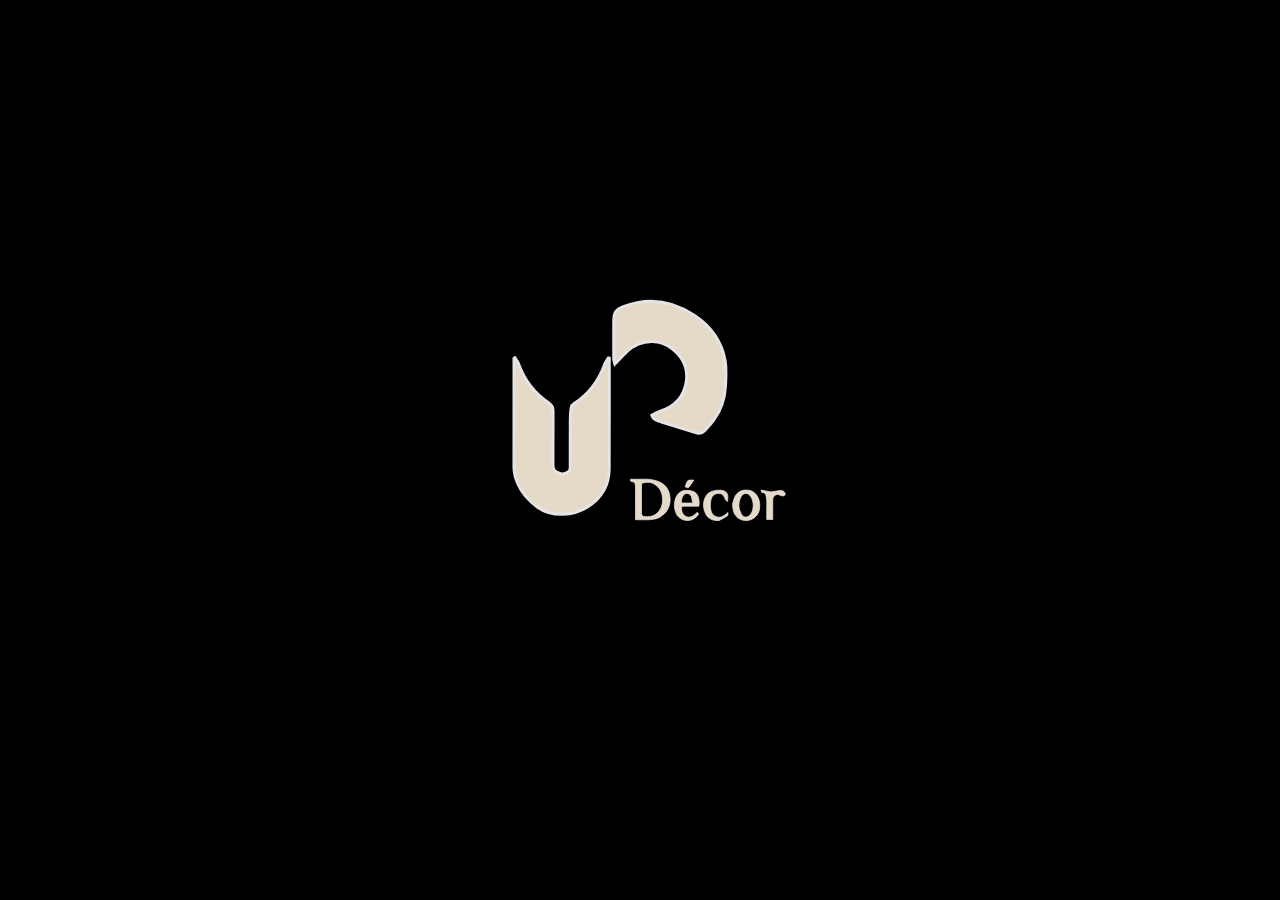
<file: index.html>
<!DOCTYPE html>
<html
  data-wf-page="5ed515f3ca38aa5c79683b80"
  data-wf-site="5ea69b4027484b2df2b45806"
  lang="ar"
>
  <head>
    <meta charset="utf-8" />
    <title>unique-pro</title>
    <meta content="width=device-width, initial-scale=1" name="viewport" />
    <link href="./assets/logo.png" rel="shortcut icon" type="image/x-icon" />
    <link rel="stylesheet" href="./css/style.css" />
    <script src="https://cdnjs.cloudflare.com/ajax/libs/gsap/3.2.6/gsap.min.js"></script>
  </head>
  <body class="body" style="overflow-x: hidden">
    <div
      class="loading wrapper"
      style="z-index: 999999; position: fixed; overflow: hidden"
    >
      <div class="container">
        <div class="unique_loading">
          <svg
            version="1.1"
            id="Layer_1"
            xmlns="http://www.w3.org/2000/svg"
            xmlns:xlink="http://www.w3.org/1999/xlink"
            x="0px"
            y="0px"
            width="100%"
            viewBox="0 0 400 400"
            enable-background="new 0 0 400 400"
            xml:space="preserve"
          >
            <path
              fill="none"
              stroke-width="4px"
              opacity="1.000000"
              stroke="#e5dac8"
              d="
          M63.043228,280.012512 
              C51.937241,271.892242 43.076668,262.226898 37.491421,249.912582 
              C34.152534,242.551010 31.933046,234.901352 31.951113,226.621307 
              C32.052555,180.127213 32.000000,133.632767 32.000000,87.138443 
              C32.000000,85.350243 32.000000,83.562050 32.000000,81.773849 
              C32.431381,81.552368 32.862762,81.330879 33.294140,81.109398 
              C34.888687,83.758911 36.964020,86.233589 38.001228,89.085793 
              C45.846550,110.659538 58.905853,128.146378 78.014511,140.998260 
              C81.969475,143.658234 84.138603,146.929871 84.093987,152.080170 
              C83.883232,176.408722 83.996941,200.740082 84.002228,225.070450 
              C84.003494,230.894684 86.477226,233.446762 94.163513,235.610382 
              C97.712433,236.609390 104.763496,234.089066 106.363388,230.901947 
              C107.049683,229.534775 106.973267,227.705948 106.976105,226.086411 
              C107.012329,205.422333 106.930832,184.757782 107.046684,164.094284 
              C107.077187,158.653641 107.341057,153.162628 108.189026,147.804108 
              C108.521141,145.705399 110.338577,143.272842 112.182518,142.069717 
              C131.977005,129.154419 145.148941,111.239403 153.120071,89.183472 
              C154.137161,86.369225 156.186356,83.927986 157.757401,81.313934 
              C158.171600,81.407249 158.585800,81.500565 159.000000,81.593880 
              C159.000000,83.303185 159.000000,85.012489 159.000000,86.721794 
              C159.000000,134.382645 159.256638,182.045486 158.885254,229.703445 
              C158.714844,251.571884 148.459732,268.269073 129.993942,280.038086 
              C120.008698,286.402100 108.881248,289.500397 97.407509,289.750031 
              C85.377190,290.011749 73.499260,287.653015 63.043228,280.012512 
          z"
            />
            <path
              fill="none"
              stroke-width="4px"
              opacity="1.000000"
              stroke="#e5dac8"
              d="
          M227.651215,166.307068 
              C223.033020,164.520081 217.512268,164.846909 215.818634,157.587906 
              C218.806015,156.102753 221.892105,154.009918 225.299545,152.966324 
              C245.516479,146.774582 258.730469,133.831467 261.728302,112.719185 
              C264.259644,94.892021 257.271637,80.176826 243.011856,68.969727 
              C234.951202,62.634686 225.605301,59.111752 215.700089,59.258087 
              C203.324188,59.440926 191.931732,63.781387 182.816177,72.713593 
              C177.605911,77.819061 172.548676,83.080681 166.458664,89.248138 
              C165.776260,86.499298 165.058212,84.938065 165.050980,83.373543 
              C164.970795,66.047714 164.879074,48.720200 165.045181,31.395586 
              C165.150482,20.413771 168.141953,16.689199 177.700989,12.932874 
              C211.584351,-0.381951 243.380753,4.770485 272.881012,24.656242 
              C294.260376,39.067825 308.946136,59.084152 313.500427,84.779045 
              C315.513123,96.134338 314.467224,108.147018 313.898499,119.816856 
              C313.098419,136.234299 307.651550,151.317337 297.999329,164.654266 
              C294.341797,169.708069 289.836365,174.154495 285.651093,178.818283 
              C281.950531,182.941910 277.556091,181.981750 272.994263,180.538254 
              C258.016174,175.798737 243.002579,171.171371 227.651215,166.307068 
          z"
            />
            <path
              fill="#000"
              opacity="1.000000"
              stroke="none"
              d="
          M225.814758,294.055054 
              C215.490829,298.550842 205.017319,296.568695 194.000000,297.005249 
              C194.000000,292.440796 194.000000,288.189148 194.000000,283.937500 
              C194.000000,274.293396 193.999023,264.649323 194.000427,255.005234 
              C194.001068,250.596832 194.093735,246.144073 187.906784,245.795181 
              C187.625473,245.779312 187.307144,245.117950 187.147919,244.702835 
              C187.043701,244.431152 187.195541,244.061249 187.313736,243.024521 
              C200.587265,243.527573 214.171448,240.899384 226.950043,247.012650 
              C242.540497,254.471130 243.418060,276.149567 234.431793,286.939087 
              C232.156693,289.670746 228.960709,291.635406 225.814758,294.055054 
          M223.493301,252.994949 
              C217.392731,246.955185 210.348236,245.505203 202.000015,248.663025 
              C202.000015,261.423126 201.999863,274.201080 202.000397,286.979034 
              C202.000427,287.810303 201.706497,288.818054 202.071075,289.435791 
              C202.812119,290.691467 203.841446,292.625549 204.873657,292.705292 
              C208.279526,292.968445 211.883957,293.097443 215.154861,292.265900 
              C232.946274,287.742828 233.774811,261.944031 223.493301,252.994949 
          z"
            />
            <path
              fill="#000"
              opacity="1.000000"
              stroke="none"
              d="
          M323.349060,276.288391 
              C324.674316,272.399353 325.202881,268.535980 327.016785,265.421051 
              C331.044556,258.504333 338.311829,256.112610 346.923096,258.076935 
              C352.593628,259.370422 357.847961,265.742828 359.026276,272.341766 
              C360.666229,281.526276 359.439423,289.969421 351.052185,295.226776 
              C340.682587,301.726685 325.779816,296.765961 323.996338,282.452454 
              C323.754822,280.513855 323.424652,278.586304 323.349060,276.288391 
          M344.420532,262.831024 
              C340.388428,260.828125 337.115173,262.338287 335.161957,265.769592 
              C330.693878,273.618958 330.798737,281.758636 335.328400,289.572968 
              C338.053040,294.273346 343.278564,294.691162 346.699188,290.773773 
              C353.550171,282.927734 351.803833,267.765717 344.420532,262.831024 
          z"
            />
            <path
              fill="#000"
              opacity="1.000000"
              stroke="none"
              d="
          M248.208496,266.501251 
              C252.959366,257.763977 260.554291,256.256958 270.176453,259.050598 
              C276.901093,261.003021 279.968384,268.811768 278.448639,278.877197 
              C270.936249,278.877197 263.349213,278.877197 255.872559,278.877197 
              C254.413452,284.576447 256.578613,289.997925 260.594604,292.261841 
              C264.989136,294.739197 270.459778,293.765808 276.219391,287.038544 
              C279.592621,289.476776 276.921600,291.512024 275.457764,292.895782 
              C271.341736,296.786621 266.369781,298.716431 260.578003,297.771149 
              C253.717896,296.651520 249.273041,292.428284 247.209518,286.106171 
              C245.126724,279.724945 245.350311,273.166199 248.208496,266.501251 
          M268.615662,266.160034 
              C267.057465,262.591461 264.201172,261.242188 260.629242,262.281006 
              C257.194855,263.279816 254.781326,269.411194 255.430527,274.732788 
              C260.109772,274.732788 264.822266,274.732788 270.244812,274.732788 
              C269.767426,271.900543 269.347382,269.408356 268.615662,266.160034 
          z"
            />

            <path
              fill="#000"
              opacity="1.000000"
              stroke="none"
              d="
          M305.580811,297.953613 
              C297.047455,298.370087 290.422180,295.853119 287.031128,287.960236 
              C283.413574,279.540161 283.845184,271.119507 289.112122,263.559265 
              C293.090027,257.849304 308.130890,255.544037 313.835449,259.510620 
              C318.293823,262.610687 316.876343,267.372894 316.891357,272.560333 
              C315.483002,271.648987 314.366486,271.342590 314.154327,270.725281 
              C311.841217,263.995667 309.493713,261.880798 304.160034,262.000977 
              C299.264038,262.111298 295.442261,265.261383 294.416412,271.420929 
              C293.693848,275.759796 293.577271,280.507599 294.582489,284.742279 
              C295.653320,289.253265 298.698425,292.923431 304.078644,293.559021 
              C308.121338,294.036652 312.033691,292.051697 317.231201,287.201599 
              C317.100922,288.683167 317.529999,290.949799 316.743439,291.510223 
              C313.360352,293.920593 309.620239,295.829803 305.580811,297.953613 
          z"
            />
            <path
              fill="#000"
              opacity="1.000000"
              stroke="none"
              d="
          M374.725800,259.906738 
              C378.819183,259.346436 382.534973,258.620483 386.270142,258.014130 
              C390.390503,257.345276 392.910034,259.138123 393.828918,263.198303 
              C391.772705,265.490967 389.990356,265.988678 386.828583,264.222717 
              C381.944550,261.494812 377.015991,264.989349 377.004669,270.518341 
              C376.987030,279.146301 377.000031,287.774323 377.000031,296.697632 
              C374.317108,296.697632 372.055573,296.697632 369.000000,296.697632 
              C369.000000,291.055054 369.004639,285.298737 368.998260,279.542389 
              C368.994568,276.211151 369.500977,272.767181 368.819946,269.578522 
              C368.048584,265.966949 368.846100,260.702087 362.599182,260.632782 
              C362.380890,260.630371 362.174683,259.543060 361.374542,257.345856 
              C366.384705,258.290619 370.370728,259.042236 374.725800,259.906738 
          z"
            />

            <path
              fill="#000"
              opacity="1.000000"
              stroke="none"
              d="
          M260.089355,253.155334 
              C260.351227,252.314575 260.656677,251.899338 260.808777,251.433990 
              C263.295410,243.827423 263.291046,243.825989 271.801941,244.164398 
              C269.349091,247.719696 267.301697,251.143250 264.713287,254.091934 
              C264.126801,254.760101 261.661896,253.779327 260.089355,253.155334 
          z"
            />
          </svg>
        </div>
      </div>
    </div>

    <div class="hero-logo">
      <div class="hero-logo-container">
        <img src="./assets/logo.svg" />
      </div>
    </div>

    <div class="hero-container">
      <div class="page-container">
        <div class="page-hero">
          <div class="svg-container">
            <svg
              class="elastic-string"
              viewBox="0 0 500 500"
              preserveAspectRatio="xMidYMid meet"
            >
              <path fill="#0C2C37" d="M250,0 Q250,250 250,500" />
            </svg>
          </div>
          <div class="first-heading" data-reveal>
            <div class="hero-head">
              <img src="./assets/hero.svg" alt="" />
            </div>

            <h1>تصميم و تنفيذ</h1>
          </div>
          <div class="second-heading" data-reveal="right">
            <h1>
              <span> خدمة شاملة</span>
              <span>لتنعموا بالفخامة </span>
            </h1>
            <h1>
              <span> و لمسة جمالية</span>
              <span>تفوق الخيال</span>
            </h1>
          </div>

          <div class="page-footer">
            <div class="left">
              <a href="https://wa.me/966508778586"
                ><div
                  class="social-container"
                  data-reveal
                  style="--delay: 0.25s"
                >
                  <img src="./assets/whatsapp-glyph-black.svg" alt="social" />
                  <p>WHATSAPP</p>
                </div></a
              >

              <a href="https://www.instagram.com/uniqueprosa/">
                <div
                  class="social-container"
                  data-reveal
                  style="--delay: 0.275s"
                >
                  <img src="./assets/instagram-seeklogo.com.svg" alt="social" />
                  <p>INSTAGRAM</p>
                </div>
              </a>
              <a href="https://www.tiktok.com/@up.decor?_t=8f1cHUBwB6I&_r=1">
                <div
                  class="social-container"
                  data-reveal
                  style="--delay: 0.325s"
                >
                  <img
                    src="./assets/logo-tiktok-svgrepo-com.svg"
                    alt="social"
                  />
                  <p>TIKTOK</p>
                </div>
              </a>
              <a href="https://twitter.com/uniquepro_sa">
                <div
                  class="social-container"
                  data-reveal
                  style="--delay: 0.375s"
                >
                  <img
                    src="./assets/twitter-x-seeklogo.com-4.svg"
                    alt="social"
                  />
                  <p>TWITTER</p>
                </div>
              </a>
              <a href="https://www.pinterest.com/UniqueProSA/">
                <div
                  class="social-container"
                  data-reveal
                  style="--delay: 0.425s"
                >
                  <img src="./assets/pinterest-4.svg" alt="social" />
                  <p>PINTEREST</p>
                </div>
              </a>
            </div>
            <div class="right">
              <div class="social-container" data-reveal style="--delay: 0.45s">
                <img
                  src="./assets/reshot-icon-email-P9WA8LS724.svg"
                  alt="social"
                />
                <p>info@unique-pro.net</p>
              </div>
              <div class="social-container" data-reveal style="--delay: 0.5s">
                <img
                  src="./assets/reshot-icon-calling-TQNEW2FHDG.svg"
                  alt="social"
                />
                <p>+ 966 50 877 8586</p>
              </div>
            </div>
          </div>
        </div>
        <div class="links-container">
          <a href="./pages/about.html" data-reveal="left" style="--delay: 0.4s">
            <div class="link gradient">
              <p>عنّا</p>
            </div>
          </a>
          <a href="./pages/work.html" data-reveal="left" style="--delay: 0.5s">
            <div class="link">
              <p>أعمالنا</p>
            </div>
          </a>

          <a
            href="./pages/contact.html"
            data-reveal="left"
            style="--delay: 0.6s"
          >
            <div class="link">
              <p>التواصل</p>
            </div>
          </a>
        </div>
      </div>
    </div>
    <!-- custom cursor -->
    <div class="mycursor" data-cursor></div>
  </body>

  <script>
    // scroll reveal

    const revealElements = document.querySelectorAll("[data-reveal]");

    const scrollReveal = function () {
      for (let i = 0; i < revealElements.length; i++) {
        const elementIsInScreen = true;

        if (elementIsInScreen) {
          revealElements[i].classList.add("revealed");
        } else {
          revealElements[i].classList.remove("revealed");
        }
      }
    };

    let loadingMain = document.querySelector(".loading");

    window.addEventListener("load", function () {
      setTimeout(
        () => document.querySelector(".unique_loading").classList.add("loaded"),
        200
      );

      setTimeout(() => loadingMain.classList.add("finished"), 4200);
      setTimeout(() => {
        loadingMain.style.display = "none";
        scrollReveal();
      }, 4400);
    });

    const path = document.querySelector("svg.elastic-string path");
    const svg = document.querySelector("svg.elastic");

    let coords = {
      x: 0,
      y: 0,
    };

    let width = 0;

    document.addEventListener("mousemove", (event) => {
      coords.x = event.clientX;
      coords.y = event.clientY;

      width = coords.x / window.innerWidth;

      document.querySelector(".elastic-string path").onmousemove = () => {
        updateCoords(coords);
      };
    });

    document.addEventListener("mouseout", (event) => {
      gsap.to(path, {
        ease: Elastic.easeOut.config(2, 0.2),
        duration: 0.5,
        attr: { d: "M250,0 Q250,250 250,500" },
      });
    });

    function updateCoords(coords) {
      coords.x = width * 500;
      path.setAttribute("d", `M250,0 Q${coords.x},${coords.y} 250,500`);
    }

    setInterval(() => {
      if (window.innerWidth < 1200) {
        path.setAttribute("d", `M250,0 Q160,160 250,500`);

        gsap.to(path, {
          ease: Elastic.easeOut.config(2, 0.2),
          duration: 0.5,
          attr: { d: "M250,0 Q250,250 250,500" },
        });
      }
    }, 5000);

    // cursor

    const addEventOnElement = function (elements, eventType, callback) {
      for (let i = 0; i < elements.length; i++) {
        elements[i].addEventListener(eventType, callback);
      }
    };

    const cursor = document.querySelector("[data-cursor]");

    const anchorElements = document.querySelectorAll("a");

    const buttons = document.querySelectorAll("button");

    document.body.addEventListener("mousemove", function (event) {
      setTimeout(function () {
        cursor.style.top = `${event.clientY}px`;
        cursor.style.left = `${event.clientX}px`;
      }, 100);
    });

    function hoverActive() {
      cursor.classList.add("hovered");
    }
    function hoverDeActive() {
      cursor.classList.remove("hovered");
    }

    addEventOnElement(anchorElements, "mouseover", hoverActive);
    addEventOnElement(anchorElements, "mouseout", hoverDeActive);
    addEventOnElement(buttons, "mouseover", hoverActive);
    addEventOnElement(buttons, "mouseout", hoverDeActive);

    document.body.addEventListener("mouseout", function () {
      cursor.classList.add("disabled");
    });
    document.body.addEventListener("mouseover", function () {
      cursor.classList.remove("disabled");
    });

    if (window.innerWidth <= 776) {
      document.querySelector(".hero-container").style.height =
        window.innerHeight +  "px";
    }
  </script>
</html>
</file>
<file: css/style.css>
@font-face {
  font-family: "Kufi";
  src: url("./fonts/ElMessiri-Regular.woff2") format("woff2"),
    url("./fonts/ElMessiri-Regular.woff") format("woff");
  font-weight: normal;
  font-style: normal;
  font-display: swap;
}
@font-face {
  font-family: "Droid";
  src: url("./fonts/DroidArabicKufi.woff2") format("woff2"),
    url("./fonts/DroidArabicKufi.woff") format("woff");
  font-weight: normal;
  font-style: normal;
  font-display: swap;
}
html {
  font-family: sans-serif;
  -ms-text-size-adjust: 100%;
  -webkit-text-size-adjust: 100%;
  height: 100%;
}
article,
aside,
details,
figcaption,
figure,
footer,
header,
hgroup,
main,
menu,
nav,
section,
summary {
  display: block;
}
audio,
canvas,
progress,
video {
  display: inline-block;
  vertical-align: baseline;
}
audio:not([controls]) {
  display: none;
  height: 0;
}
[hidden],
template {
  display: none;
}
a {
  background-color: transparent;
  color: #0a0a0a;
  text-decoration: none;
}
a:active,
a:hover {
  outline: 0;
}
abbr[title] {
  border-bottom: 1px dotted;
}
b,
optgroup,
strong {
  font-weight: 700;
}
dfn {
  font-style: italic;
}
h1 {
  margin: 0.67em 0;
}
mark {
  background: #ff0;
  color: #000;
}
small {
  font-size: 80%;
}
sub,
sup {
  font-size: 75%;
  line-height: 0;
  position: relative;
  vertical-align: baseline;
}
sup {
  top: -0.5em;
}
sub {
  bottom: -0.25em;
}
img {
  border: 0;
  max-width: 100%;
  vertical-align: middle;
  display: inline-block;
}
svg:not(:root) {
  overflow: hidden;
}
hr {
  box-sizing: content-box;
  height: 0;
}
pre,
textarea {
  overflow: auto;
}
code,
kbd,
pre,
samp {
  font-family: monospace, monospace;
  font-size: 1em;
}
button,
input,
optgroup,
select,
textarea {
  color: inherit;
  font: inherit;
  margin: 0;
}
button {
  overflow: visible;
}
button,
select {
  text-transform: none;
}
button[disabled],
html input[disabled] {
  cursor: default;
}
button::-moz-focus-inner,
input::-moz-focus-inner {
  border: 0;
  padding: 0;
}
input {
  line-height: normal;
}
input[type="checkbox"],
input[type="radio"] {
  box-sizing: border-box;
  padding: 0;
}
input[type="number"]::-webkit-inner-spin-button,
input[type="number"]::-webkit-outer-spin-button {
  height: auto;
}
input[type="search"] {
  -webkit-appearance: none;
}
input[type="search"]::-webkit-search-cancel-button,
input[type="search"]::-webkit-search-decoration {
  -webkit-appearance: none;
}
legend {
  border: 0;
  padding: 0;
}
table {
  border-collapse: collapse;
  border-spacing: 0;
}
td,
th {
  padding: 0;
}

/* svg*/

#layer_1 {
  width: 100px;
  stroke-width: 2px;
}
#Layer_1 path {
  transition: 0.2s all ease;
  animation: fill-animation 10s linear infinite;
}

@keyframes fill-animation {
  0% {
    fill: none;
  }
  70% {
    fill: #000;
  }
  72% {
    fill: none;
  }
  74% {
    fill: #000;
  }
  76% {
    fill: none;
  }
  77% {
    fill: #000;
  }
  78% {
    fill: none;
  }
}
@font-face {
  font-family: webflow-icons;
  src: url("[data-uri]")
    format("truetype");
  font-weight: 400;
  font-style: normal;
}
[class*=" w-icon-"],
[class^="w-icon-"] {
  font-family: webflow-icons !important;
  speak: none;
  font-style: normal;
  font-weight: 400;
  font-variant: normal;
  text-transform: none;
  line-height: 1;
  -webkit-font-smoothing: antialiased;
  -moz-osx-font-smoothing: grayscale;
}
.w-icon-slider-right:before {
  content: "\e600";
}
.w-icon-slider-left:before {
  content: "\e601";
}
.w-icon-nav-menu:before {
  content: "\e602";
}
.w-icon-arrow-down:before,
.w-icon-dropdown-toggle:before {
  content: "\e603";
}
.w-icon-file-upload-remove:before {
  content: "\e900";
}
.w-icon-file-upload-icon:before {
  content: "\e903";
}
* {
  -webkit-box-sizing: border-box;
  -moz-box-sizing: border-box;
  box-sizing: border-box;
}
html.w-mod-touch * {
  background-attachment: scroll !important;
}
.w-block {
  display: block;
}
.w-inline-block {
  max-width: 100%;
  display: inline-block;
}
.w-clearfix:after,
.w-clearfix:before {
  content: " ";
  display: table;
  grid-column-start: 1;
  grid-row-start: 1;
  grid-column-end: 2;
  grid-row-end: 2;
}
.w-clearfix:after {
  clear: both;
}
.w-hidden {
  display: none;
}
.w-button {
  display: inline-block;
  padding: 9px 15px;
  background-color: #3898ec;
  color: #fff;
  border: 0;
  line-height: inherit;
  text-decoration: none;
  cursor: pointer;
  border-radius: 0;
}
input.w-button {
  -webkit-appearance: button;
}
html[data-w-dynpage] [data-w-cloak] {
  color: transparent !important;
}
.w-webflow-badge,
.w-webflow-badge * {
  position: static;
  left: auto;
  top: auto;
  right: auto;
  bottom: auto;
  z-index: auto;
  display: block;
  visibility: visible;
  overflow: visible;
  overflow-x: visible;
  overflow-y: visible;
  box-sizing: border-box;
  width: auto;
  height: auto;
  max-height: none;
  max-width: none;
  min-height: 0;
  min-width: 0;
  margin: 0;
  padding: 0;
  float: none;
  clear: none;
  border: 0 transparent;
  border-radius: 0;
  background: 0 0;
  box-shadow: none;
  opacity: 1;
  transform: none;
  transition: none;
  direction: ltr;
  font-family: inherit;
  font-weight: inherit;
  color: inherit;
  font-size: inherit;
  line-height: inherit;
  font-style: inherit;
  font-variant: inherit;
  text-align: inherit;
  letter-spacing: inherit;
  text-decoration: inherit;
  text-indent: 0;
  text-transform: inherit;
  list-style-type: disc;
  text-shadow: none;
  font-smoothing: auto;
  vertical-align: baseline;
  cursor: inherit;
  white-space: inherit;
  word-break: normal;
  word-spacing: normal;
  word-wrap: normal;
}
.w-webflow-badge {
  position: fixed !important;
  display: inline-block !important;
  visibility: visible !important;
  z-index: 2147483647 !important;
  top: auto !important;
  right: 12px !important;
  bottom: 12px !important;
  left: auto !important;
  color: #aaadb0 !important;
  background-color: #fff !important;
  border-radius: 3px !important;
  padding: 6px 8px 6px 6px !important;
  font-size: 12px !important;
  opacity: 1 !important;
  line-height: 14px !important;
  text-decoration: none !important;
  transform: none !important;
  margin: 0 !important;
  width: auto !important;
  height: auto !important;
  overflow: visible !important;
  white-space: nowrap;
  box-shadow: 0 0 0 1px rgba(0, 0, 0, 0.1), 0 1px 3px rgba(0, 0, 0, 0.1);
  cursor: pointer;
}
.w-webflow-badge > img {
  display: inline-block !important;
  visibility: visible !important;
  opacity: 1 !important;
  vertical-align: middle !important;
}
h1,
h2,
h3,
h4,
h5,
h6 {
  font-weight: 700;
  margin-bottom: 10px;
}
h6 {
  font-size: 12px;
  line-height: 18px;
  margin-top: 10px;
}
p {
  margin-top: 0;
  margin-bottom: 10px;
}
blockquote {
  margin: 0 0 10px;
  padding: 10px 20px;
  border-left: 5px solid #e2e2e2;
  font-size: 18px;
  line-height: 22px;
}
figure {
  margin: 0;
}
figcaption {
  margin-top: 5px;
  text-align: center;
}
ol,
ul {
  margin-top: 0;
  margin-bottom: 10px;
  padding-left: 40px;
}
.w-list-unstyled {
  padding-left: 0;
  list-style: none;
}
.w-embed:after,
.w-embed:before {
  content: " ";
  display: table;
  grid-column-start: 1;
  grid-row-start: 1;
  grid-column-end: 2;
  grid-row-end: 2;
}
.w-embed:after {
  clear: both;
}
.w-video {
  width: 100%;
  position: relative;
  padding: 0;
}
.w-video embed,
.w-video iframe,
.w-video object {
  position: absolute;
  top: 0;
  left: 0;
  width: 100%;
  height: 100%;
}
fieldset {
  padding: 0;
  margin: 0;
  border: 0;
}
button,
html input[type="button"],
input[type="reset"] {
  -webkit-appearance: button;
  border: 0;
  cursor: pointer;
  -webkit-appearance: button;
}
.w-form {
  margin: 0 0 15px;
}
.w-form-done {
  display: none;
  padding: 20px;
  text-align: center;
  background-color: #ddd;
}
.w-form-fail {
  display: none;
  margin-top: 10px;
  padding: 10px;
  background-color: #ffdede;
}
label {
  display: block;
  margin-bottom: 5px;
  font-weight: 700;
}
.w-input,
.w-select {
  display: block;
  width: 100%;
  height: 38px;
  padding: 8px 12px;
  margin-bottom: 10px;
  font-size: 14px;
  line-height: 1.42857143;
  color: #333;
  vertical-align: middle;
  background-color: #fff;
  border: 1px solid #ccc;
}
.w-input:-moz-placeholder,
.w-select:-moz-placeholder {
  color: #999;
}
.w-input::-moz-placeholder,
.w-select::-moz-placeholder {
  color: #999;
  opacity: 1;
}
.w-input:-ms-input-placeholder,
.w-select:-ms-input-placeholder {
  color: #999;
}
.w-input::-webkit-input-placeholder,
.w-select::-webkit-input-placeholder {
  color: #999;
}
.w-input:focus,
.w-select:focus {
  border-color: #3898ec;
  outline: 0;
}
.w-input[disabled],
.w-input[readonly],
.w-select[disabled],
.w-select[readonly],
fieldset[disabled] .w-input,
fieldset[disabled] .w-select {
  cursor: not-allowed;
  background-color: #eee;
}
textarea.w-input,
textarea.w-select {
  height: auto;
}
.w-select {
  background-color: #f3f3f3;
}
.w-select[multiple] {
  height: auto;
}
.w-form-label {
  display: inline-block;
  cursor: pointer;
  font-weight: 400;
  margin-bottom: 0;
}
.w-radio {
  display: block;
  margin-bottom: 5px;
  padding-left: 20px;
}
.w-radio:after,
.w-radio:before {
  content: " ";
  display: table;
  grid-column-start: 1;
  grid-row-start: 1;
  grid-column-end: 2;
  grid-row-end: 2;
}
.w-radio:after {
  clear: both;
}
.w-radio-input {
  margin: 3px 0 0 -20px;
  line-height: normal;
  float: left;
}
.w-file-upload {
  display: block;
  margin-bottom: 10px;
}
.w-file-upload-input {
  width: 0.1px;
  height: 0.1px;
  opacity: 0;
  overflow: hidden;
  position: absolute;
  z-index: -100;
}
.w-file-upload-default,
.w-file-upload-success,
.w-file-upload-uploading {
  display: inline-block;
  color: #333;
}
.w-file-upload-error {
  display: block;
  margin-top: 10px;
}
.w-file-upload-default.w-hidden,
.w-file-upload-error.w-hidden,
.w-file-upload-success.w-hidden,
.w-file-upload-uploading.w-hidden {
  display: none;
}
.w-file-upload-uploading-btn {
  display: flex;
  font-size: 14px;
  font-weight: 400;
  cursor: pointer;
  margin: 0;
  padding: 8px 12px;
  border: 1px solid #ccc;
  background-color: #fafafa;
}
.w-file-upload-file {
  display: flex;
  flex-grow: 1;
  justify-content: space-between;
  margin: 0;
  padding: 8px 9px 8px 11px;
  border: 1px solid #ccc;
  background-color: #fafafa;
}
.w-file-upload-file-name {
  font-size: 14px;
  font-weight: 400;
  display: block;
}
.w-file-remove-link {
  margin-top: 3px;
  margin-left: 10px;
  width: auto;
  height: auto;
  padding: 3px;
  display: block;
  cursor: pointer;
}
.w-icon-file-upload-remove {
  margin: auto;
  font-size: 10px;
}
.w-file-upload-error-msg {
  display: inline-block;
  color: #ea384c;
  padding: 2px 0;
}
.w-file-upload-info {
  display: inline-block;
  line-height: 38px;
  padding: 0 12px;
}
.w-file-upload-label {
  display: inline-block;
  font-size: 14px;
  font-weight: 400;
  cursor: pointer;
  margin: 0;
  padding: 8px 12px;
  border: 1px solid #ccc;
  background-color: #fafafa;
}
.w-icon-file-upload-icon,
.w-icon-file-upload-uploading {
  display: inline-block;
  margin-right: 8px;
  width: 20px;
}
.w-icon-file-upload-uploading {
  height: 20px;
}
.w-container {
  margin-left: auto;
  margin-right: auto;
  max-width: 940px;
}
.w-container:after,
.w-container:before {
  content: " ";
  display: table;
  grid-column-start: 1;
  grid-row-start: 1;
  grid-column-end: 2;
  grid-row-end: 2;
}
.w-container:after {
  clear: both;
}
.w-container .w-row {
  margin-left: -10px;
  margin-right: -10px;
}
.w-row:after,
.w-row:before {
  content: " ";
  display: table;
  grid-column-start: 1;
  grid-row-start: 1;
  grid-column-end: 2;
  grid-row-end: 2;
}
.w-row:after {
  clear: both;
}
.w-row .w-row {
  margin-left: 0;
  margin-right: 0;
}
.w-col {
  position: relative;
  float: left;
  width: 100%;
  min-height: 1px;
  padding-left: 10px;
  padding-right: 10px;
}
.w-col .w-col {
  padding-left: 0;
  padding-right: 0;
}
.w-col-1 {
  width: 8.33333333%;
}
.w-col-2 {
  width: 16.66666667%;
}
.w-col-3 {
  width: 25%;
}
.w-col-4 {
  width: 33.33333333%;
}
.w-col-5 {
  width: 41.66666667%;
}
.w-col-6 {
  width: 50%;
}
.w-col-7 {
  width: 58.33333333%;
}
.w-col-8 {
  width: 66.66666667%;
}
.w-col-9 {
  width: 75%;
}
.w-col-10 {
  width: 83.33333333%;
}
.w-col-11 {
  width: 91.66666667%;
}
.w-col-12 {
  width: 100%;
}
.w-hidden-main {
  display: none !important;
}
@media screen and (max-width: 991px) {
  .p-numb img {
    max-width: 85% !important;
  }
  .w-container {
    max-width: 728px;
  }
  .w-hidden-main {
    display: inherit !important;
  }
  .w-hidden-medium {
    display: none !important;
  }
  .w-col-medium-1 {
    width: 8.33333333%;
  }
  .w-col-medium-2 {
    width: 16.66666667%;
  }
  .w-col-medium-3 {
    width: 25%;
  }
  .w-col-medium-4 {
    width: 33.33333333%;
  }
  .w-col-medium-5 {
    width: 41.66666667%;
  }
  .w-col-medium-6 {
    width: 50%;
  }
  .w-col-medium-7 {
    width: 58.33333333%;
  }
  .w-col-medium-8 {
    width: 66.66666667%;
  }
  .w-col-medium-9 {
    width: 75%;
  }
  .w-col-medium-10 {
    width: 83.33333333%;
  }
  .w-col-medium-11 {
    width: 91.66666667%;
  }
  .w-col-medium-12 {
    width: 100%;
  }
  .w-col-stack {
    width: 100%;
    left: auto;
    right: auto;
  }
  .contact {
    column-gap: 1rem;
  }
  .contact__form {
    width: 340px !important;
  }

  .contact__form input,
  .contact__form textarea {
    font-size: 2.5vw;
    line-height: 1.2;
  }
}
@media screen and (max-width: 767px) {
  .photo-album {
    padding: 2rem;
  }
  .elastic.elasticbox {
    right: -75%;
  }
  .h-head {
    line-height: 10vw;
  }

  .h-head.arabic {
    font-size: 55px !important;
  }

  .w-hidden-main,
  .w-hidden-medium {
    display: inherit !important;
  }
  .w-hidden-small {
    display: none !important;
  }
  .w-container .w-row,
  .w-row {
    margin-left: 0;
    margin-right: 0;
  }
  .w-col {
    width: 100%;
    left: auto;
    right: auto;
  }
  .w-col-small-1 {
    width: 8.33333333%;
  }
  .w-col-small-2 {
    width: 16.66666667%;
  }
  .w-col-small-3 {
    width: 25%;
  }
  .w-col-small-4 {
    width: 33.33333333%;
  }
  .w-col-small-5 {
    width: 41.66666667%;
  }
  .w-col-small-6 {
    width: 50%;
  }
  .w-col-small-7 {
    width: 58.33333333%;
  }
  .w-col-small-8 {
    width: 66.66666667%;
  }
  .w-col-small-9 {
    width: 75%;
  }
  .w-col-small-10 {
    width: 83.33333333%;
  }
  .w-col-small-11 {
    width: 91.66666667%;
  }
  .w-col-small-12 {
    width: 100%;
  }

  .contact {
    grid-template-columns: 1fr !important;
    grid-template-rows: repeat(2, 1fr) !important;
  }
  .contact__form-tag {
    font-size: 1rem;
    padding: 0.35rem !important;
  }
  .contact__form-input::placeholder {
    font-size: 2.5vw;
  }
  .c-col.cc-2 {
    margin-top: 0 !important;
  }

  .contact__title {
    font-size: 5vw !important;
    margin-bottom: 2rem !important;
    margin-top: 3rem;
  }
  .contact__form {
    width: 450px !important;
    margin-bottom: 5rem;
  }
  .contact__message {
    margin-top: 2rem !important;

    font-size: 5vw !important;
  }

  .gmap_canvas iframe {
    width: 450px !important;
  }

  .social-col {
    display: grid !important;
    grid-template-columns: repeat(3, 1fr);
    row-gap: 1rem;
    place-items: center;
  }
  .c-text {
    font-size: 3vw !important;
  }
}

@media screen and (max-width: 479px) {
  .contact__message {
    font-size: 7vw !important;
  }
  .w-container {
    max-width: none;
  }
  .w-hidden-main,
  .w-hidden-medium,
  .w-hidden-small {
    display: inherit !important;
  }
  .w-hidden-tiny {
    display: none !important;
  }
  .w-col {
    width: 100%;
  }
  .w-col-tiny-1 {
    width: 8.33333333%;
  }
  .w-col-tiny-2 {
    width: 16.66666667%;
  }
  .w-col-tiny-3 {
    width: 25%;
  }
  .w-col-tiny-4 {
    width: 33.33333333%;
  }
  .w-col-tiny-5 {
    width: 41.66666667%;
  }
  .w-col-tiny-6 {
    width: 50%;
  }
  .w-col-tiny-7 {
    width: 58.33333333%;
  }
  .w-col-tiny-8 {
    width: 66.66666667%;
  }
  .w-col-tiny-9 {
    width: 75%;
  }
  .w-col-tiny-10 {
    width: 83.33333333%;
  }
  .w-col-tiny-11 {
    width: 91.66666667%;
  }
  .w-col-tiny-12 {
    width: 100%;
  }
}
.w-widget {
  position: relative;
}
.w-widget-map {
  width: 100%;
  height: 400px;
}
.w-widget-map label {
  width: auto;
  display: inline;
}
.w-widget-map img {
  max-width: inherit;
}
.w-widget-map .gm-style-iw {
  text-align: center;
}
.w-widget-map .gm-style-iw > button {
  display: none !important;
}
.w-widget-twitter {
  overflow: hidden;
}
.w-widget-twitter-count-shim {
  display: inline-block;
  vertical-align: top;
  position: relative;
  width: 28px;
  height: 20px;
  text-align: center;
  background: #fff;
  border: 1px solid #758696;
  border-radius: 3px;
}
.w-widget-twitter-count-shim * {
  pointer-events: none;
  -webkit-user-select: none;
  -moz-user-select: none;
  -ms-user-select: none;
  user-select: none;
}
.w-widget-twitter-count-shim .w-widget-twitter-count-inner {
  position: relative;
  font-size: 15px;
  line-height: 12px;
  text-align: center;
  color: #999;
  font-family: serif;
}
.w-widget-twitter-count-shim .w-widget-twitter-count-clear {
  position: relative;
  display: block;
}
.w-widget-twitter-count-shim.w--large {
  width: 36px;
  height: 28px;
}
.w-widget-twitter-count-shim.w--large .w-widget-twitter-count-inner {
  font-size: 18px;
  line-height: 18px;
}
.w-widget-twitter-count-shim:not(.w--vertical) {
  margin-left: 5px;
  margin-right: 8px;
}
.w-widget-twitter-count-shim:not(.w--vertical).w--large {
  margin-left: 6px;
}
.w-widget-twitter-count-shim:not(.w--vertical):after,
.w-widget-twitter-count-shim:not(.w--vertical):before {
  top: 50%;
  left: 0;
  border: solid transparent;
  content: " ";
  height: 0;
  width: 0;
  position: absolute;
  pointer-events: none;
}
.w-widget-twitter-count-shim:not(.w--vertical):before {
  border-color: rgba(117, 134, 150, 0);
  border-right-color: #5d6c7b;
  border-width: 4px;
  margin-left: -9px;
  margin-top: -4px;
}
.w-widget-twitter-count-shim:not(.w--vertical).w--large:before {
  border-width: 5px;
  margin-left: -10px;
  margin-top: -5px;
}
.w-widget-twitter-count-shim:not(.w--vertical):after {
  border-color: rgba(255, 255, 255, 0);
  border-right-color: #fff;
  border-width: 4px;
  margin-left: -8px;
  margin-top: -4px;
}
.w-widget-twitter-count-shim:not(.w--vertical).w--large:after {
  border-width: 5px;
  margin-left: -9px;
  margin-top: -5px;
}
.w-widget-twitter-count-shim.w--vertical {
  width: 61px;
  height: 33px;
  margin-bottom: 8px;
}
.w-widget-twitter-count-shim.w--vertical:after,
.w-widget-twitter-count-shim.w--vertical:before {
  top: 100%;
  left: 50%;
  border: solid transparent;
  content: " ";
  height: 0;
  width: 0;
  position: absolute;
  pointer-events: none;
}
.w-widget-twitter-count-shim.w--vertical:before {
  border-color: rgba(117, 134, 150, 0);
  border-top-color: #5d6c7b;
  border-width: 5px;
  margin-left: -5px;
}
.w-widget-twitter-count-shim.w--vertical:after {
  border-color: rgba(255, 255, 255, 0);
  border-top-color: #fff;
  border-width: 4px;
  margin-left: -4px;
}
.w-widget-twitter-count-shim.w--vertical .w-widget-twitter-count-inner {
  font-size: 18px;
  line-height: 22px;
}
.w-widget-twitter-count-shim.w--vertical.w--large {
  width: 76px;
}
.w-widget-gplus {
  overflow: hidden;
}
.w-background-video {
  position: relative;
  overflow: hidden;
  height: 500px;
  color: #fff;
}
.w-background-video > video {
  background-size: cover;
  background-position: 50% 50%;
  position: absolute;
  margin: auto;
  width: 100%;
  height: 100%;
  right: -100%;
  bottom: -100%;
  top: -100%;
  left: -100%;
  object-fit: cover;
  z-index: -100;
}
.w-background-video > video::-webkit-media-controls-start-playback-button {
  display: none !important;
  -webkit-appearance: none;
}
.w-slider {
  position: relative;
  height: 300px;
  text-align: center;
  background: #ddd;
  clear: both;
  -webkit-tap-highlight-color: transparent;
  tap-highlight-color: rgba(0, 0, 0, 0);
}
.w-slider-mask {
  position: relative;
  display: block;
  overflow: hidden;
  z-index: 1;
  left: 0;
  right: 0;
  height: 100%;
  white-space: nowrap;
}
.w-slide {
  position: relative;
  display: inline-block;
  vertical-align: top;
  width: 100%;
  height: 100%;
  white-space: normal;
  text-align: left;
}
.w-slider-nav {
  position: absolute;
  z-index: 2;
  top: auto;
  right: 0;
  bottom: 0;
  left: 0;
  margin: auto;
  padding-top: 10px;
  height: 40px;
  text-align: center;
  -webkit-tap-highlight-color: transparent;
  tap-highlight-color: rgba(0, 0, 0, 0);
}
.w-slider-nav.w-round > div {
  border-radius: 100%;
}
.w-slider-nav.w-num > div {
  width: auto;
  height: auto;
  padding: 0.2em 0.5em;
  font-size: inherit;
  line-height: inherit;
}
.w-slider-nav.w-shadow > div {
  box-shadow: 0 0 3px rgba(51, 51, 51, 0.4);
}
.w-slider-nav-invert {
  color: #fff;
}
.w-slider-nav-invert > div {
  background-color: rgba(34, 34, 34, 0.4);
}
.w-slider-nav-invert > div.w-active {
  background-color: #222;
}
.w-slider-dot {
  position: relative;
  display: inline-block;
  width: 1em;
  height: 1em;
  background-color: rgba(255, 255, 255, 0.4);
  cursor: pointer;
  margin: 0 3px 0.5em;
  transition: background-color 0.1s, color 0.1s;
}
.w-slider-dot.w-active {
  background-color: #fff;
}
.w-slider-dot:focus {
  outline: 0;
  box-shadow: 0 0 0 2px #fff;
}
.w-slider-dot:focus.w-active {
  box-shadow: none;
}
.w-slider-arrow-left,
.w-slider-arrow-right {
  position: absolute;
  width: 80px;
  top: 0;
  right: 0;
  bottom: 0;
  left: 0;
  margin: auto;
  cursor: pointer;
  overflow: hidden;
  color: #fff;
  font-size: 40px;
  -webkit-tap-highlight-color: transparent;
  tap-highlight-color: rgba(0, 0, 0, 0);
  -webkit-user-select: none;
  -moz-user-select: none;
  -ms-user-select: none;
  user-select: none;
}
.w-slider-arrow-left [class*=" w-icon-"],
.w-slider-arrow-left [class^="w-icon-"],
.w-slider-arrow-right [class*=" w-icon-"],
.w-slider-arrow-right [class^="w-icon-"] {
  position: absolute;
}
.w-slider-arrow-left:focus,
.w-slider-arrow-right:focus {
  outline: 0;
}
.w-slider-arrow-left {
  z-index: 3;
  right: auto;
}
.w-slider-arrow-right {
  z-index: 4;
  left: auto;
}
.w-icon-slider-left,
.w-icon-slider-right {
  top: 0;
  right: 0;
  bottom: 0;
  left: 0;
  margin: auto;
  width: 1em;
  height: 1em;
}
.w-slider-aria-label {
  border: 0;
  clip: rect(0 0 0 0);
  height: 1px;
  margin: -1px;
  overflow: hidden;
  padding: 0;
  position: absolute;
  width: 1px;
}
.w-slider-force-show {
  display: block !important;
}
.w-dropdown {
  display: inline-block;
  position: relative;
  text-align: left;
  margin-left: auto;
  margin-right: auto;
  z-index: 900;
}
.w-dropdown-btn,
.w-dropdown-link,
.w-dropdown-toggle {
  position: relative;
  vertical-align: top;
  text-decoration: none;
  color: #222;
  padding: 20px;
  text-align: left;
  margin-left: auto;
  margin-right: auto;
  white-space: nowrap;
}
.w-dropdown-toggle {
  -webkit-user-select: none;
  -moz-user-select: none;
  -ms-user-select: none;
  user-select: none;
  display: inline-block;
  cursor: pointer;
  padding-right: 40px;
}
.w-dropdown-toggle:focus {
  outline: 0;
}
.w-icon-dropdown-toggle {
  position: absolute;
  top: 0;
  right: 0;
  bottom: 0;
  margin: auto 20px auto auto;
  width: 1em;
  height: 1em;
}
.w-dropdown-list {
  position: absolute;
  background: #ddd;
  display: none;
  min-width: 100%;
}
.w-dropdown-list.w--open {
  display: block;
}
.w-dropdown-link {
  padding: 10px 20px;
  display: block;
  color: #222;
}
.w-dropdown-link.w--current {
  color: #0082f3;
}
.w-dropdown-link:focus {
  outline: 0;
}
@media screen and (max-width: 767px) {
  .photo-album {
    padding: 2rem;
  }
  .w-nav-brand {
    padding-left: 10px;
  }
}
.w-lightbox-backdrop {
  cursor: auto;
  font-style: normal;
  font-variant: normal;
  letter-spacing: normal;
  list-style: disc;
  text-indent: 0;
  text-shadow: none;
  text-transform: none;
  visibility: visible;
  white-space: normal;
  word-break: normal;
  word-spacing: normal;
  word-wrap: normal;
  position: fixed;
  top: 0;
  right: 0;
  bottom: 0;
  left: 0;
  color: #fff;
  font-family: "Helvetica Neue", Helvetica, Ubuntu, "Segoe UI", Verdana,
    sans-serif;
  font-size: 17px;
  line-height: 1.2;
  font-weight: 300;
  text-align: center;
  background: rgba(0, 0, 0, 0.9);
  z-index: 2000;
  outline: 0;
  opacity: 0;
  -webkit-user-select: none;
  -moz-user-select: none;
  -ms-user-select: none;
  -webkit-tap-highlight-color: transparent;
  -webkit-transform: translate(0, 0);
}
.w-lightbox-backdrop,
.w-lightbox-container {
  height: 100%;
  overflow: auto;
  -webkit-overflow-scrolling: touch;
}
.w-lightbox-content {
  position: relative;
  height: 100vh;
  overflow: hidden;
}
.w-lightbox-view {
  position: absolute;
  width: 100vw;
  height: 100vh;
  opacity: 0;
}
.w-lightbox-view:before {
  content: "";
  height: 100vh;
}
.w-lightbox-group,
.w-lightbox-group .w-lightbox-view,
.w-lightbox-group .w-lightbox-view:before {
  height: 86vh;
}
.w-lightbox-frame,
.w-lightbox-view:before {
  display: inline-block;
  vertical-align: middle;
}
.w-lightbox-figure {
  position: relative;
  margin: 0;
}
.w-lightbox-group .w-lightbox-figure {
  cursor: pointer;
}
.w-lightbox-img {
  width: auto;
  height: auto;
  max-width: none;
}
.w-lightbox-image {
  display: block;
  float: none;
  max-width: 100vw;
  max-height: 100vh;
}
.w-lightbox-group .w-lightbox-image {
  max-height: 86vh;
}
.w-lightbox-caption {
  position: absolute;
  right: 0;
  bottom: 0;
  left: 0;
  padding: 0.5em 1em;
  background: rgba(0, 0, 0, 0.4);
  text-align: left;
  text-overflow: ellipsis;
  white-space: nowrap;
  overflow: hidden;
}
.w-lightbox-embed {
  position: absolute;
  top: 0;
  right: 0;
  bottom: 0;
  left: 0;
  width: 100%;
  height: 100%;
}
.w-lightbox-control {
  position: absolute;
  top: 0;
  width: 4em;
  background-size: 24px;
  background-repeat: no-repeat;
  background-position: center;
  cursor: pointer;
  -webkit-transition: 0.3s;
  transition: 0.3s;
}
.w-lightbox-left {
  display: none;
  bottom: 0;
  left: 0;
  background-image: url("[data-uri]");
}
.w-lightbox-right {
  display: none;
  right: 0;
  bottom: 0;
  background-image: url("[data-uri]");
}
.w-lightbox-close {
  right: 0;
  height: 2.6em;
  background-image: url("[data-uri]");
  background-size: 18px;
}
.w-lightbox-strip {
  position: absolute;
  bottom: 0;
  left: 0;
  right: 0;
  padding: 0 1vh;
  line-height: 0;
  white-space: nowrap;
  overflow-x: auto;
  overflow-y: hidden;
}
.w-lightbox-item {
  display: inline-block;
  width: 10vh;
  padding: 2vh 1vh;
  box-sizing: content-box;
  cursor: pointer;
  -webkit-transform: translate3d(0, 0, 0);
}
.w-lightbox-active {
  opacity: 0.3;
}
.w-lightbox-thumbnail {
  position: relative;
  height: 10vh;
  background: #222;
  overflow: hidden;
}
.w-lightbox-thumbnail-image {
  position: absolute;
  top: 0;
  left: 0;
}
.w-lightbox-thumbnail .w-lightbox-tall {
  top: 50%;
  width: 100%;
  -webkit-transform: translate(0, -50%);
  -ms-transform: translate(0, -50%);
  transform: translate(0, -50%);
}
.w-lightbox-thumbnail .w-lightbox-wide {
  left: 50%;
  height: 100%;
  -webkit-transform: translate(-50%, 0);
  -ms-transform: translate(-50%, 0);
  transform: translate(-50%, 0);
}
.w-lightbox-spinner {
  position: absolute;
  top: 50%;
  left: 50%;
  box-sizing: border-box;
  width: 40px;
  height: 40px;
  margin-top: -20px;
  margin-left: -20px;
  border: 5px solid rgba(0, 0, 0, 0.4);
  border-radius: 50%;
  -webkit-animation: 0.8s linear infinite spin;
  animation: 0.8s linear infinite spin;
}
.w-lightbox-spinner:after {
  content: "";
  position: absolute;
  top: -4px;
  right: -4px;
  bottom: -4px;
  left: -4px;
  border: 3px solid transparent;
  border-bottom-color: #fff;
  border-radius: 50%;
}
.w-lightbox-hide {
  display: none;
}
.w-lightbox-noscroll {
  overflow: hidden;
}
@media (min-width: 768px) {
  .w-lightbox-content {
    height: 96vh;
    margin-top: 2vh;
  }
  .w-lightbox-view,
  .w-lightbox-view:before {
    height: 96vh;
  }
  .w-lightbox-group,
  .w-lightbox-group .w-lightbox-view,
  .w-lightbox-group .w-lightbox-view:before {
    height: 84vh;
  }
  .w-lightbox-image {
    max-width: 96vw;
    max-height: 96vh;
  }
  .w-lightbox-group .w-lightbox-image {
    max-width: 82.3vw;
    max-height: 84vh;
  }
  .w-lightbox-left,
  .w-lightbox-right {
    display: block;
    opacity: 0.5;
  }
  .w-lightbox-close {
    opacity: 0.8;
  }
  .w-lightbox-control:hover {
    opacity: 1;
  }
}

.w-lightbox-inactive,
.w-lightbox-inactive:hover {
  opacity: 0;
}
.w-richtext:after,
.w-richtext:before {
  content: " ";
  display: table;
  grid-column-start: 1;
  grid-row-start: 1;
  grid-column-end: 2;
  grid-row-end: 2;
}
.w-richtext:after {
  clear: both;
}
.w-richtext[contenteditable="true"]:after,
.w-richtext[contenteditable="true"]:before {
  white-space: initial;
}
.w-richtext ol,
.w-richtext ul {
  overflow: hidden;
}
.w-richtext .w-richtext-figure-selected.w-richtext-figure-type-image div,
.w-richtext .w-richtext-figure-selected.w-richtext-figure-type-video div:after,
.w-richtext .w-richtext-figure-selected[data-rt-type="image"] div,
.w-richtext .w-richtext-figure-selected[data-rt-type="video"] div:after {
  outline: #2895f7 solid 2px;
}
.w-richtext figure.w-richtext-figure-type-video > div:after,
.w-richtext figure[data-rt-type="video"] > div:after {
  content: "";
  position: absolute;
  display: none;
  left: 0;
  top: 0;
  right: 0;
  bottom: 0;
}
.w-richtext figure {
  position: relative;
  max-width: 60%;
}
.w-richtext figure > div:before {
  cursor: default !important;
}
.w-richtext figure img {
  width: 100%;
}
.w-richtext figure figcaption.w-richtext-figcaption-placeholder {
  opacity: 0.6;
}
.w-richtext figure div {
  font-size: 0;
  color: transparent;
}
.w-richtext figure.w-richtext-figure-type-image,
.w-richtext figure[data-rt-type="image"] {
  display: table;
}
.w-richtext figure.w-richtext-figure-type-image > div,
.w-richtext figure[data-rt-type="image"] > div {
  display: inline-block;
}
.w-richtext figure.w-richtext-figure-type-image > figcaption,
.w-richtext figure[data-rt-type="image"] > figcaption {
  display: table-caption;
  caption-side: bottom;
}
.w-richtext figure.w-richtext-figure-type-video,
.w-richtext figure[data-rt-type="video"] {
  width: 60%;
  height: 0;
}
.w-richtext figure.w-richtext-figure-type-video iframe,
.w-richtext figure[data-rt-type="video"] iframe {
  position: absolute;
  top: 0;
  left: 0;
  width: 100%;
  height: 100%;
}
.w-richtext figure.w-richtext-figure-type-video > div,
.w-richtext figure[data-rt-type="video"] > div {
  width: 100%;
}
.w-richtext figure.w-richtext-align-center {
  margin-right: auto;
  margin-left: auto;
  clear: both;
}
.w-richtext figure.w-richtext-align-center.w-richtext-figure-type-image > div,
.w-richtext figure.w-richtext-align-center[data-rt-type="image"] > div {
  max-width: 100%;
}
.w-richtext figure.w-richtext-align-normal {
  clear: both;
}
.w-richtext figure.w-richtext-align-fullwidth {
  width: 100%;
  max-width: 100%;
  text-align: center;
  clear: both;
  display: block;
  margin-right: auto;
  margin-left: auto;
}
.w-richtext figure.w-richtext-align-fullwidth > div {
  display: inline-block;
  padding-bottom: inherit;
}
.w-richtext figure.w-richtext-align-fullwidth > figcaption {
  display: block;
}
.w-richtext figure.w-richtext-align-floatleft {
  float: left;
  margin-right: 15px;
  clear: none;
}
.w-richtext figure.w-richtext-align-floatright {
  float: right;
  margin-left: 15px;
  clear: none;
}
.w-nav {
  position: relative;
  background: #ddd;
  z-index: 1000;
}
.w-nav:after,
.w-nav:before {
  content: " ";
  display: table;
  grid-column-start: 1;
  grid-row-start: 1;
  grid-column-end: 2;
  grid-row-end: 2;
}
.w-nav:after {
  clear: both;
}
.w-nav-brand {
  position: relative;
  float: left;
  text-decoration: none;
  color: #333;
}
.w-nav-link {
  position: relative;
  display: inline-block;
  vertical-align: top;
  text-decoration: none;
  color: #222;
  padding: 20px;
  text-align: left;
  margin-left: auto;
  margin-right: auto;
}
.w-nav-link.w--current {
  color: #0082f3;
}
.w-nav-menu {
  position: relative;
  float: right;
}
[data-nav-menu-open] {
  display: block !important;
  position: absolute;
  top: 100%;
  left: 0;
  right: 0;
  background: #c8c8c8;
  text-align: center;
  overflow: visible;
  min-width: 200px;
}
.w--nav-link-open {
  display: block;
  position: relative;
}
.w-nav-overlay {
  position: absolute;
  overflow: hidden;
  display: none;
  top: 100%;
  left: 0;
  right: 0;
  width: 100%;
}
.w-nav-overlay [data-nav-menu-open] {
  top: 0;
}
.w-nav[data-animation="over-left"] .w-nav-overlay {
  width: auto;
}
.w-nav[data-animation="over-left"] .w-nav-overlay,
.w-nav[data-animation="over-left"] [data-nav-menu-open] {
  right: auto;
  z-index: 1;
  top: 0;
}
.w-nav[data-animation="over-right"] .w-nav-overlay {
  width: auto;
}
.w-nav[data-animation="over-right"] .w-nav-overlay,
.w-nav[data-animation="over-right"] [data-nav-menu-open] {
  left: auto;
  z-index: 1;
  top: 0;
}
.w-nav-button {
  position: relative;
  float: right;
  padding: 18px;
  font-size: 24px;
  display: none;
  cursor: pointer;
  -webkit-tap-highlight-color: transparent;
  tap-highlight-color: rgba(0, 0, 0, 0);
  -webkit-user-select: none;
  -moz-user-select: none;
  -ms-user-select: none;
  user-select: none;
}
.w-nav-button:focus {
  outline: 0;
}
.w-nav-button.w--open {
  background-color: #c8c8c8;
  color: #fff;
}
.w-nav[data-collapse="all"] .w-nav-menu {
  display: none;
}
.w--nav-dropdown-open,
.w--nav-dropdown-toggle-open,
.w-nav[data-collapse="all"] .w-nav-button {
  display: block;
}
.w--nav-dropdown-list-open {
  position: static;
}

@media screen and (max-width: 991px) {
  .w-nav[data-collapse="medium"] .w-nav-menu {
    display: none;
  }
  .w-nav[data-collapse="medium"] .w-nav-button {
    display: block;
  }
  .h-head.arabic {
    font-size: 8vw !important;
  }

  canvas#canvas3d {
    position: fixed !important;
    top: 50%;
    transform: translateY(-40%);
  }
}
@media screen and (max-width: 767px) {
  main#work {
    grid-template-columns: repeat(auto-fit, minmax(229px, 1fr)) !important;
    place-items: center;
  }
  .p-col.pagelink:nth-child(2) .elastic {
    display: none;
  }
  .photo-album {
    padding: 2rem;
  }

  .menu-ti.menulink {
    font-size: 3vw;
  }
  .w-nav[data-collapse="small"] .w-nav-menu {
    display: none;
  }
  .w-nav[data-collapse="small"] .w-nav-button {
    display: block;
  }
  .w-nav-brand {
    padding-left: 10px;
  }
}
.w-tabs {
  position: relative;
}
.w-tabs:after,
.w-tabs:before {
  content: " ";
  display: table;
  grid-column-start: 1;
  grid-row-start: 1;
  grid-column-end: 2;
  grid-row-end: 2;
}
.w-tabs:after {
  clear: both;
}
.w-tab-menu {
  position: relative;
}
.w-tab-link {
  position: relative;
  display: inline-block;
  vertical-align: top;
  text-decoration: none;
  padding: 9px 30px;
  text-align: left;
  cursor: pointer;
  color: #222;
  background-color: #ddd;
}
.w-tab-link.w--current {
  background-color: #c8c8c8;
}
.w-tab-link:focus {
  outline: 0;
}
.w-tab-content {
  position: relative;
  display: block;
  overflow: hidden;
}
.w-tab-pane {
  position: relative;
  display: none;
}
.w--tab-active {
  display: block;
}
@media screen and (max-width: 479px) {
  .w-nav[data-collapse="tiny"] .w-nav-menu {
    display: none;
  }
  .w-nav[data-collapse="tiny"] .w-nav-button,
  .w-tab-link {
    display: block;
  }

  .contact__form input,
  .contact__form textarea {
    font-size: 4.5vw;
    line-height: 1.2;
  }
}
.w-ix-emptyfix:after {
  content: "";
}
@keyframes spin {
  0% {
    transform: rotate(0);
  }
  100% {
    transform: rotate(360deg);
  }
}
.w-dyn-empty {
  padding: 10px;
  background-color: #ddd;
}
.w-condition-invisible,
.w-dyn-bind-empty,
.w-dyn-hide {
  display: none !important;
}
body {
  margin: 0;
  min-height: 100%;
  background-color: #fff;
  font-family: "Neue Montreal", sans-serif;
  color: #0c2c37;
  font-size: 1.5vw;
  line-height: 2vw;
  font-weight: 400;
  letter-spacing: -0.03em;
  text-decoration: none;
}
h1 {
  margin-top: 0;
  margin-bottom: 0;
  font-family: "Roslindale Display Condensed", sans-serif;
  font-size: 12vw;
  line-height: 10vw;
  font-weight: 500;
  letter-spacing: -0.03em;
  text-transform: uppercase;
}
h2 {
  margin-top: 0;
  margin-bottom: 0;
  font-family: "Roslindale Display Condensed", sans-serif;
  color: #0a0a0a;
  font-size: 10vw;
  line-height: 8.4vw;
  font-weight: 500;
  text-align: center;
  letter-spacing: -0.03em;
  text-transform: uppercase;
}
h3 {
  margin-top: 0;
  margin-bottom: 0;
  font-family: Ayer, sans-serif;
  font-size: 10vw;
  line-height: 8vw;
  font-weight: 500;
  letter-spacing: -0.03em;
  text-transform: uppercase;
}
h4 {
  margin-top: 10px;
  margin-bottom: 10px;
  font-family: Ayer, sans-serif;
  font-size: 2vw;
  line-height: 2vw;
  font-weight: 500;
  text-transform: uppercase;
}
h5 {
  margin-top: 0;
  margin-bottom: 0;
  font-size: 1.5vw;
  line-height: 2vw;
  font-weight: 400;
}
.body {
  background-color: #e5dac8;
}
.load {
  position: fixed;
  left: 0;
  top: 0;
  right: 0;
  bottom: 0;
  z-index: 9999;
  display: -webkit-box;
  display: -webkit-flex;
  display: -ms-flexbox;
  display: flex;
  width: 100%;
  height: 100%;
  -webkit-box-orient: vertical;
  -webkit-box-direction: normal;
  -webkit-flex-direction: column;
  -ms-flex-direction: column;
  flex-direction: column;
  -webkit-box-pack: center;
  -webkit-justify-content: center;
  -ms-flex-pack: center;
  justify-content: center;
  -webkit-box-align: center;
  -webkit-align-items: center;
  -ms-flex-align: center;
  align-items: center;
  background-color: #0a0a0a;
}
.load.hometoggler {
  display: none;
}
.l-head {
  position: relative;
  display: inline-block;
  -webkit-transform-origin: 0% 100%;
  -ms-transform-origin: 0% 100%;
  transform-origin: 0% 100%;
  color: #e5e3dc;
  font-size: 7.5vw;
  line-height: 6.6vw;
}
.l-head.lh {
  margin-right: 1.2vw;
}
.l-head.lh-0 {
  right: 1vw;
}
.l-item {
  display: -webkit-box;
  display: -webkit-flex;
  display: -ms-flexbox;
  display: flex;
  overflow: hidden;
  width: 57vw;
  -webkit-box-pack: center;
  -webkit-justify-content: center;
  -ms-flex-pack: center;
  justify-content: center;
  text-align: center;
}
.l-inner {
  position: relative;
  display: -webkit-box;
  display: -webkit-flex;
  display: -ms-flexbox;
  display: flex;
  width: 17vw;
  -webkit-box-align: center;
  -webkit-align-items: center;
  -ms-flex-align: center;
  align-items: center;
}
.nav {
  position: fixed;
  left: 0;
  top: 0;
  right: 0;
  z-index: -1;
  display: -webkit-box;
  display: -webkit-flex;
  display: -ms-flexbox;
  display: flex;
  width: 100%;
  padding: 3vw 4vw;
  -webkit-box-pack: justify;
  -webkit-justify-content: space-between;
  -ms-flex-pack: justify;
  justify-content: space-between;
  -webkit-box-align: center;
  -webkit-align-items: center;
  -ms-flex-align: center;
  align-items: center;
}
.nav-logo {
  display: inline-block;
}
.nav-logo img {
  mix-blend-mode: difference;
  width: 5rem;
}
.nav-logo.w--current {
  position: relative;
  z-index: 1000;
}

.p-grid {
  display: -webkit-box;
  display: -webkit-flex;
  display: -ms-flexbox;
  display: flex;
  overflow: hidden;
  width: 270vh;
  height: 100vh;
  -webkit-box-align: center;
  -webkit-align-items: center;
  -ms-flex-align: center;
  align-items: center;
}
.p-grid.scroller {
  position: absolute;
  left: 0;
  top: 0;
  right: auto;
  bottom: auto;
}
.p-col {
  position: relative;
  display: flex;
  height: 100vh;
  -webkit-box-orient: vertical;
  -webkit-box-direction: normal;
  -webkit-flex-direction: column;
  -ms-flex-direction: column;
  flex-direction: column;
  -webkit-box-pack: center;
  -webkit-justify-content: center;
  -ms-flex-pack: center;
  justify-content: center;
  border: 1px #000;
}

.p-col.pc-7 {
  display: none;
}
.p-numb {
  display: inline-block;
  margin-top: 5rem;
  color: #0a0a0a;
  font-size: 30vh;
  line-height: 48vh;
  font-weight: 400;
}
.p-numb img {
  max-width: 60%;
}
.p-client {
  font-family: "Kufi";
  display: inline-block;
  padding-top: 1rem;
  padding-right: 0.5vh;
  -webkit-transform-origin: 0% 100%;
  -ms-transform-origin: 0% 100%;
  transform-origin: 0% 100%;
  font-size: 4.5vw;
  line-height: 10vh;
  text-align: center;
  color: #0c2c37;
}
.p-block {
  display: -webkit-box;
  display: -webkit-flex;
  display: -ms-flexbox;
  display: flex;
  margin-top: 4vh;
  margin-right: auto;
  margin-left: auto;
  -webkit-box-orient: vertical;
  -webkit-box-direction: normal;
  -webkit-flex-direction: column;
  -ms-flex-direction: column;
  flex-direction: column;
}
.p-title {
  font-family: "Droid";
  padding-right: 1vh;
  font-size: 2vw;
  line-height: 1.3;
  font-weight: 400;
  letter-spacing: -0.02em;
  text-transform: none;
  color: #142228;
}
.contact {
  direction: rtl;
  height: 100vh;
  display: grid;
  grid-template-columns: repeat(2, 1fr);
  place-items: center;
  justify-content: center;
  align-items: center;
  width: 100%;
}
.contact__content {
  position: relative;
}

.contact__form {
  display: grid;
  position: relative;
  width: 400px;
  row-gap: 1rem;
}

.contact__title {
  font-size: 2.2vw;
  font-family: "Kufi";
  font-weight: bold;
  color: #0c2c37;
  margin-top: 110px;
}

.contact__form-div {
  position: relative;
  height: 4rem;
  font-family: "Kufi";
}
.contact__form-tag {
  position: absolute;
  background-color: #e5dac8;
  top: -0.75rem;
  right: 1.25rem;
  z-index: 10;
  padding: 0.15rem;
  transition: 0.3s;
  -webkit-transition: 0.3s;
  -moz-transition: 0.3s;
  -ms-transition: 0.3s;
  -o-transition: 0.3s;
}

.contact__form-input {
  position: absolute;
  top: 0;
  left: 0;
  width: 100%;
  height: 100%;
  border: 2px solid #a7a2a2;
  border-radius: 2rem;
  -webkit-border-radius: 2rem;
  -moz-border-radius: 2rem;
  -ms-border-radius: 2rem;
  -o-border-radius: 2rem;
  padding: 1.5rem;
  background: none;
  outline: none;
  z-index: 1;
}

.contact__form-div textarea {
  height: 100px;
}

.contact__form .contact__button {
  border: none;
  background: none;
  cursor: pointer;
  outline: none;
  font-size: 1.5rem;
  font-family: "Kufi";
  display: flex;
  flex-direction: row-reverse;
  justify-content: center;
  column-gap: 1rem;
  align-items: center;
  transition: 0.3s all ease;
}
.contact__form .contact__button:hover {
  column-gap: 0.3rem;
}

.contact__message {
  margin-top: 1rem;
  font-family: "Droid";
}

.contact .mapouter {
  width: 400px;
}

.c-col {
  position: relative;
  display: -webkit-box;
  display: -webkit-flex;
  display: -ms-flexbox;
  display: flex;
  width: 50%;
  height: 80%;
  -webkit-box-orient: vertical;
  -webkit-box-direction: normal;
  -webkit-flex-direction: column;
  -ms-flex-direction: column;
  flex-direction: column;
  -webkit-box-pack: center;
  -webkit-justify-content: center;
  -ms-flex-pack: center;
  justify-content: center;
  -webkit-box-align: center;
  -webkit-align-items: center;
  -ms-flex-align: center;
  align-items: center;
}
.c-col.cc-2 {
  direction: ltr;
  width: 100%;
  margin-top: 5rem;
  margin-bottom: 2rem;
}
.c-head {
  padding-top: 0.9vw;
  padding-right: 7vw;
  padding-bottom: 1vw;
  font-family: "Kufi";
  font-size: 5vw;
  line-height: 6vw;
  font-weight: 400;
  text-transform: none;
}
.c-block {
  -webkit-box-orient: vertical;
  -webkit-box-direction: normal;
  -webkit-flex-direction: column;
  -ms-flex-direction: column;
  flex-direction: column;
  text-align: center;
}
.c-item {
  position: relative;
  display: inline-block;
  overflow: hidden;
  margin-top: -2vw;
  float: left;
  clear: both;
}
.c-item.ci-1 {
  left: 3vw;
}
.c-item.ci-2 {
  left: 5.3vw;
}
.c-item.ci-4 {
  left: 6.5vw;
}
.c-span {
  font-family: Ayer, sans-serif;
}
.c-letter {
  width: 3.6vw;
  margin-top: 2.3vw;
  float: left;
}
.c-letter.cl-2 {
  margin-right: 1vw;
}
.c-letter.cl-3 {
  position: relative;
  right: 2.5vw;
  bottom: 2.2vw;
  width: 3.5vw;
  margin-right: -2.5vw;
}
.c-email {
  font-family: "Roslindale Display Condensed", sans-serif;
  color: #000000;
  font-size: 2.5vw;
  line-height: 3vw;
}
.line-face {
  height: 2px;
  background-color: #6b576a;
}
.line-block {
  position: relative;
}
.line-side {
  position: absolute;
  left: 0;
  top: 0;
  right: 0;
  bottom: 0;
  display: none;
  width: 50%;
  background-color: #e2e2dd;
}
.c-email-w {
  overflow: hidden;
  margin-bottom: 1rem;
}
.c-icon {
  width: 1.5vw;
}
.c-social {
  display: -webkit-box;
  display: -webkit-flex;
  display: -ms-flexbox;
  display: flex;
  margin-bottom: 0.5vw;
  -webkit-box-align: center;
  -webkit-align-items: center;
  -ms-flex-align: center;
  align-items: center;
  cursor: pointer;
}
.c-text {
  margin-left: 0.6vw;
  font-size: 1.3vw;
  line-height: 1.1vw;
}
.c-text.ct-2 {
  display: none;
  margin-left: 0;
}
.social-col {
  display: flex;
  justify-content: center;
  column-gap: 2rem;
}
.social-col.sc-2 {
  height: 5vw;
  margin-left: 2vw;
}
.social-grid {
  margin-top: 1vw;
}
.menu {
  position: fixed;
  left: 0;
  top: 0;
  right: 0;
  bottom: 0;
  z-index: 1000;
  display: none;
  width: 100%;
  height: 100vh;
  -webkit-box-pack: center;
  -webkit-justify-content: center;
  -ms-flex-pack: center;
  justify-content: center;
  -webkit-box-align: center;
  -webkit-align-items: center;
  -ms-flex-align: center;
  align-items: center;
  grid-auto-columns: 1fr;
  grid-column-gap: 16px;
  grid-row-gap: 16px;
  -ms-grid-columns: 1fr 1fr;
  grid-template-columns: 1fr 1fr;
  -ms-grid-rows: auto auto;
  grid-template-rows: auto auto;
  background-color: #0a0a0a;
}
.m-head {
  padding-top: 0.5vw;
  padding-right: 1vw;
  padding-left: 0.3vw;
  -webkit-transform-origin: 0% 50%;
  -ms-transform-origin: 0% 50%;
  transform-origin: 0% 50%;
  -webkit-transition: letter-spacing 0.3s ease-out;
  transition: letter-spacing 0.3s ease-out;
  color: #e2e2dd;
  line-height: 9vw;
  font-family: "Kufi";
  font-size: 6vw;
}
.m-head:hover {
  letter-spacing: 0.01em;
  color: #c33764;
}
.menu-li {
  margin-left: 2vw;
}
.menu-bl {
  position: relative;
  left: 0.3vw;
  bottom: 0.5vw;
  display: -webkit-box;
  display: -webkit-flex;
  display: -ms-flexbox;
  display: flex;
  width: 3.5vw;
  height: 3.5vw;
  margin-bottom: 0.4vw;
  -webkit-box-pack: center;
  -webkit-justify-content: center;
  -ms-flex-pack: center;
  justify-content: center;
  -webkit-box-align: center;
  -webkit-align-items: center;
  -ms-flex-align: center;
  align-items: center;
  color: #e2e2dd;
}
.menu-no {
  position: relative;
  z-index: 2;
  font-family: Ayer, sans-serif;
  font-size: 1.5vw;
  line-height: 1.5vw;
  font-weight: 500;
  text-transform: uppercase;
}
.menu-item {
  direction: rtl;
  position: relative;
  display: -webkit-box;
  display: -webkit-flex;
  display: -ms-flexbox;
  display: flex;
  overflow: hidden;
  width: 40vw;
  margin-bottom: 2vw;
  -webkit-box-align: end;
  -webkit-align-items: flex-end;
  -ms-flex-align: end;
  align-items: center;
  column-gap: 1.5rem;
}
.menu-item svg {
  transform: rotate(90deg) translateX(10px);
  width: 6vw;
}
.menu-item a {
  display: flex;
  column-gap: 1.5rem;
}
.menu-item.m1 {
  right: 3.2vw;
}
.menu-item.m2 {
  right: 10vw;
}
.menu-item.m3 {
  justify-content: center;
}
.menu-grid {
  display: inline-block;
}

.menu-col.mc-2 {
  margin-left: -22vw;
}
.menu-ti {
  display: inline-block;
  font-family: "Kufi";
  color: #e2e2dd;
  font-size: 3.5vw;
  line-height: 4vw;
  font-weight: 500;
}
.menu-as {
  position: relative;
  display: block;
  overflow: hidden;
  float: left;
  clear: both;
  height: 50px;
}
.menu-as.ma2 {
  margin-top: 16vw;
}
.webglholder {
  position: fixed;
  left: 0;
  top: 0;
  right: 0;
  bottom: 0;
  z-index: -1;
  width: 100%;
  height: 100vh;
}
.sound {
  position: absolute;
  right: 0;
  bottom: 0;
  z-index: 999;
  width: 10vh;
  height: 10vh;
}
.sound.soundtoggler {
  right: 6vh;
  bottom: 6vh;
  width: 8vh;
  height: 8vh;
}
.nav-trigger {
  position: absolute;
  top: 0;
  right: 0;
  z-index: 999;
  display: block;
}
.nav-trigger.w--current {
  width: 4vw;
}
.page {
  -webkit-box-orient: vertical;
  -webkit-box-direction: normal;
  -webkit-flex-direction: column;
  -ms-flex-direction: column;
  flex-direction: column;
  -webkit-box-pack: center;
  -webkit-justify-content: center;
  -ms-flex-pack: center;
  justify-content: center;
  -webkit-box-align: center;
  -webkit-align-items: center;
  -ms-flex-align: center;
  align-items: center;
}
.a-hero {
  position: relative;
  display: -webkit-box;
  display: -webkit-flex;
  display: -ms-flexbox;
  display: flex;
  width: 70vw;
  margin-right: auto;
  margin-left: auto;
  -webkit-box-orient: vertical;
  -webkit-box-direction: normal;
  -webkit-flex-direction: column;
  -ms-flex-direction: column;
  flex-direction: column;
  -webkit-box-pack: center;
  -webkit-justify-content: center;
  -ms-flex-pack: center;
  justify-content: center;
  -webkit-box-align: center;
  -webkit-align-items: center;
  -ms-flex-align: center;
  align-items: center;
}
.a-logo {
  width: 55vw;
  margin-bottom: -1vw;
}
.a-logo.al-2 {
  width: 71vw;
}
.img {
  width: 100%;
  height: 100%;
  background-image: url("../assets/profile.webp");
  background-position: 50% 50%;
  background-size: cover;
  background-repeat: no-repeat;
}
.a-img-w {
  position: relative;
  top: 0;
  overflow: hidden;
  width: 40vw;
  height: 50vw;
}
.a-block {
  overflow: hidden;
}
.a-block h1 {
  font-family: "Kufi";
  font-size: 7vw;
}
.a-quote {
  width: 80vw;
  margin-right: auto;
  margin-left: auto;
  font-size: 7.8vw;
  line-height: 6.9vw;
}
.a-quote.aq-2 {
  display: inline-block;
  width: auto;
  font-size: 6vw;
  line-height: 5.2vw;
}
.a-bio {
  margin-top: 6vw;
}
.a-desc-w {
  display: flex;
  flex-direction: row-reverse;
  margin-top: 8vw;
  margin-bottom: 5vw;
  justify-content: center;
  column-gap: 1rem;
  overflow: hidden;
}
.a-desc {
  max-width: 70%;
  font-size: 3vw;
  font-family: "Droid";
  line-height: 4.5vw;
  font-weight: 400;
  text-transform: none;
}
.a-desc-w svg {
  width: 5vw;
  transform: rotate(45deg);
  transition: 0.3s all ease;
}

.a-desc-w:hover svg {
  transform: rotate(90deg);
}
.at-block {
  position: relative;
  max-width: 25vw;
  float: left;
  font-size: 1.3vw;
  line-height: 1.5vw;
}
.a-text {
  display: -webkit-box;
  display: -webkit-flex;
  display: -ms-flexbox;
  display: flex;
  padding-right: 10vw;
  padding-left: 10vw;
  -webkit-box-pack: justify;
  -webkit-justify-content: space-between;
  -ms-flex-pack: justify;
  justify-content: space-between;
}
.at-text {
  line-height: 2vw;
}
.trigger {
  position: fixed;
  top: 0;
  right: 0;
  z-index: 3;
  width: 18vh;
  height: 18vh;
  background-color: transparent;
}
.trigger.burgerclickableout {
  z-index: 1000;
  cursor: pointer;
}
.trigger.burgerclickablein {
  z-index: 1000;
}
.nav-menu {
  width: 150px;
  height: 150px;
}

.nav-menu.burgercontainer {
  position: relative;
  z-index: 1;
  display: block;
  width: 100vw;
  height: 100vh;
}
.l-text {
  z-index: 3000;
  margin-right: 1vw;
  margin-left: 1vw;
  float: left;
  color: #e2e2dd;
}
.l-text.lm {
  display: none;
}
.l-text-w {
  position: absolute;
  bottom: 12vh;
  opacity: 0.7;
}
.text-wrap {
  position: relative;
  display: -webkit-box;
  display: -webkit-flex;
  display: -ms-flexbox;
  display: flex;
  overflow: hidden;
  width: 21vw;
  height: 6vw;
  -webkit-box-orient: horizontal;
  -webkit-box-direction: normal;
  -webkit-flex-direction: row;
  -ms-flex-direction: row;
  flex-direction: row;
  -webkit-box-align: center;
  -webkit-align-items: center;
  -ms-flex-align: center;
  align-items: center;
}
.text-stroke {
  position: absolute;
  overflow: hidden;
  width: 21vw;
  height: 6vw;
  margin-top: 0;
  margin-bottom: 0;
  padding-left: 0.4vw;
  -webkit-transform-origin: 50% 50%;
  -ms-transform-origin: 50% 50%;
  transform-origin: 50% 50%;
  font-size: 7.5vw;
  line-height: 6.6vw;
  text-align: left;
  text-transform: uppercase;
}
.text-fill {
  position: absolute;
  left: 0;
  overflow: hidden;
  width: 21vw;
  height: 6vw;
  margin-top: 0;
  margin-bottom: 0;
  padding-left: 0.4vw;
  -webkit-transform-origin: 50% 50%;
  -ms-transform-origin: 50% 50%;
  transform-origin: 50% 50%;
  color: #c33764;
  font-size: 7.5vw;
  line-height: 6.6vw;
  text-align: left;
  text-transform: uppercase;
}
.text-wrap-2 {
  position: relative;
  display: -webkit-box;
  display: -webkit-flex;
  display: -ms-flexbox;
  display: flex;
  overflow: hidden;
  width: 34vw;
  height: 6vw;
  -webkit-box-orient: horizontal;
  -webkit-box-direction: normal;
  -webkit-flex-direction: row;
  -ms-flex-direction: row;
  flex-direction: row;
  -webkit-box-pack: center;
  -webkit-justify-content: center;
  -ms-flex-pack: center;
  justify-content: center;
  -webkit-box-align: center;
  -webkit-align-items: center;
  -ms-flex-align: center;
  align-items: center;
}
.text-stroke-2 {
  position: absolute;
  overflow: hidden;
  width: 34vw;
  height: 6vw;
  margin-top: 0;
  margin-bottom: 0;
  padding-left: 0.4vw;
  -webkit-transform-origin: 50% 50%;
  -ms-transform-origin: 50% 50%;
  transform-origin: 50% 50%;
  font-size: 7.5vw;
  line-height: 6.6vw;
  text-align: left;
  text-transform: uppercase;
}
.text-fill-2 {
  position: absolute;
  left: 0;
  overflow: hidden;
  width: 34vw;
  height: 6vw;
  margin-top: 0;
  margin-bottom: 0;
  padding-left: 0.4vw;
  -webkit-transform-origin: 50% 50%;
  -ms-transform-origin: 50% 50%;
  transform-origin: 50% 50%;
  color: #c33764;
  font-size: 7.5vw;
  line-height: 6.6vw;
  text-align: left;
  text-transform: uppercase;
}
.l-inner-2 {
  position: relative;
  display: -webkit-box;
  display: -webkit-flex;
  display: -ms-flexbox;
  display: flex;
  width: 34vw;
  -webkit-box-align: center;
  -webkit-align-items: center;
  -ms-flex-align: center;
  align-items: center;
}
.l-arrow {
  width: 5vw;
  float: left;
}
.menu-ci {
  position: absolute;
  left: 0;
  top: 0;
  right: 0;
  bottom: 0;
  z-index: 1;
  display: none;
  width: 100%;
  height: 100%;
  border: 0.2px solid #e2e2dd;
  border-radius: 100%;
}
.p-arrow {
  width: 14vh;
  margin-right: auto;
  margin-left: auto;
}
.p-side {
  position: absolute;
  left: 0;
  right: 0;
  bottom: 0;
  -webkit-transform: translate(0, 140%);
  -ms-transform: translate(0, 140%);
  transform: translate(0, 140%);
}
.p-inner {
  display: -webkit-box;
  display: -webkit-flex;
  display: -ms-flexbox;
  display: flex;
  -webkit-box-orient: vertical;
  -webkit-box-direction: normal;
  -webkit-flex-direction: column;
  -ms-flex-direction: column;
  flex-direction: column;
  -webkit-box-pack: center;
  -webkit-justify-content: center;
  -ms-flex-pack: center;
  justify-content: center;
}
.elastic {
  position: absolute;
  left: auto;
  top: 0;
  right: -100px;
  bottom: auto;
  width: 200px;
  height: 100%;
  margin-top: 5vw;
}
.elastic.elasticbox {
  z-index: 100;
  -webkit-transform-origin: 50% 100%;
  -ms-transform-origin: 50% 100%;
  transform-origin: 50% 100%;
}
.sidescrollbox {
  overflow: hidden;
  width: 100vw;
  height: 100vh;
}
.pr-hero {
  direction: rtl;
  position: relative;
  display: -webkit-box;
  display: -webkit-flex;
  display: -ms-flexbox;
  display: flex;
  width: 100%;
  height: 100vh;
  -webkit-box-orient: vertical;
  -webkit-box-direction: normal;
  -webkit-flex-direction: column;
  -ms-flex-direction: column;
  flex-direction: column;
  -webkit-box-pack: center;
  -webkit-justify-content: center;
  -ms-flex-pack: center;
  justify-content: center;
  -webkit-box-align: center;
  -webkit-align-items: center;
  -ms-flex-align: center;
  align-items: center;
}
.pr-title {
  display: inline-block;
  margin-right: 1vw;
  margin-left: 1.3vw;
  padding-top: 0.8vw;
  font-family: "Droid";
  font-size: 5vw;
  line-height: 8vw;
  letter-spacing: -0.04em;
  color: #0c2c37;
  font-family: "Kufi";
}
.pr-title.pr-fill {
  margin-right: 0;
  padding-right: 0.8vw;
  color: #0c2c37;
}
.pr-div {
  width: 8vw;
  height: 1px;
  background-color: #6b576a;
}
.pr-div.prd-1 {
  -webkit-transform-origin: 100% 50%;
  -ms-transform-origin: 100% 50%;
  transform-origin: 100% 50%;
}
.pr-div.prd-2 {
  -webkit-transform-origin: 0% 50%;
  -ms-transform-origin: 0% 50%;
  transform-origin: 0% 50%;
}
.pr-inner {
  display: -webkit-box;
  display: -webkit-flex;
  display: -ms-flexbox;
  display: flex;
  margin-top: 3vw;
  -webkit-box-align: center;
  -webkit-align-items: center;
  -ms-flex-align: center;
  align-items: center;
}
.pr-client {
  padding-top: 0.5vw;
  padding-right: 1vw;
  color: #6b576a;
}
.pr-client h3 {
  font-family: "Kufi";
}
.pr-scroll {
  position: absolute;
  left: 6vw;
  bottom: 6vw;
  overflow: hidden;
  width: 4vw;
}
.l-over {
  position: fixed;
  left: 0;
  top: 0;
  right: 0;
  bottom: 0;
  z-index: 3;
  display: -webkit-box;
  display: -webkit-flex;
  display: -ms-flexbox;
  display: flex;
  width: 100%;
  height: 100%;
  -webkit-box-pack: center;
  -webkit-justify-content: center;
  -ms-flex-pack: center;
  justify-content: center;
}
.l-over.hometoggler {
  display: none;
}
.pr-row {
  display: -webkit-box;
  display: -webkit-flex;
  display: -ms-flexbox;
  display: flex;
  -webkit-box-pack: center;
  -webkit-justify-content: center;
  -ms-flex-pack: center;
  justify-content: center;
  -webkit-box-align: center;
  -webkit-align-items: center;
  -ms-flex-align: center;
  align-items: center;
}
.pr-thumb {
  width: 7.3vw;
}
.pr-cover {
  position: relative;
  overflow: hidden;
  width: 100%;
  height: auto;
}
.pr-img {
  position: relative;
  z-index: 1;
  width: 100vw;
  max-width: 100vw;
}
.pr-title-w {
  overflow: hidden;
}
.pr-thumb-w {
  position: relative;
  overflow: hidden;
  margin-bottom: 0.7vw;
}
.pr-thumb-w.prt-1 {
  margin-bottom: 0.3vw;
}
.pr-thumb-w.prt-2 {
  margin-top: 0.3vw;
  margin-bottom: 0;
}
.pr-overlay {
  position: absolute;
  left: 0;
  top: 0;
  right: 0;
  bottom: 0;
  z-index: 2;
  display: none;
  width: 100%;
  height: 100%;
}
.pr-slider {
  width: 100vw;
  height: 33vw;
}
.pr-slider.slidercontainer {
  height: 40vw;
}
.pr-slider.slidercontainer.slidertrigger {
  margin-top: 10vw;
  margin-bottom: 10vw;
}
.pr-intro {
  width: 100%;
  height: auto;
  padding: 8vw 15vw 10vw;
}
.pr-r {
  font-family: "Roslindale Display Condensed", sans-serif;
  font-size: 3vw;
  line-height: 3vw;
  font-weight: 500;
}
.pr-roles-w {
  display: inline-block;
  float: left;
}
.pr-roles {
  max-width: 18vw;
  margin-top: 2vw;
  font-size: 1.5vw;
  line-height: 2vw;
}
.pr-desc {
  max-width: 30vw;
}
.pr-desc-w {
  display: inline-block;
  margin-top: 4vw;
  float: right;
}
.pr-quote {
  font-family: "Kufi";
  font-size: 6vw;
  line-height: 9vw;
  text-indent: 4vw;
  text-transform: none;
}
.pr-quote-w {
  position: relative;
  direction: rtl;
}
.pr-quote .pr-quote-w {
  position: relative;
  margin-top: 10vw;
  padding-left: 10vw;
}
.pr-virg {
  position: absolute;
  left: -20.4vw;
  top: 0;
  width: 23vw;
  -webkit-transform: rotate(30deg);
  -ms-transform: rotate(30deg);
  transform: rotate(30deg);
}
.pr-concept {
  margin-top: 18vw;
}
.prc-head {
  display: inline-block;
  padding-top: 1.2vw;
  padding-right: 0.5vw;
  float: left;
  font-size: 18vw;
  line-height: 13vw;
}
.prc-div {
  width: 6vw;
  height: 1px;
  margin-top: 6vw;
  margin-right: 1vw;
  margin-left: 1vw;
  float: left;
  background-color: #0a0a0a;
}
.prc-item {
  display: inline-block;
  margin-bottom: 1vw;
  float: left;
  clear: both;
  -webkit-box-align: center;
  -webkit-align-items: center;
  -ms-flex-align: center;
  align-items: center;
}
.prc-img {
  width: 100%;
  height: 100%;
  -webkit-box-pack: center;
  -webkit-justify-content: center;
  -ms-flex-pack: center;
  justify-content: center;
  -webkit-box-align: center;
  -webkit-align-items: center;
  -ms-flex-align: center;
  align-items: center;
  -webkit-box-flex: 0;
  -webkit-flex: 0 auto;
  -ms-flex: 0 auto;
  flex: 0 auto;
}
.prc-img-w {
  overflow: hidden;
  width: 11.5vw;
  margin-left: 1vw;
  float: left;
}
.prc-img-w.is-inview {
  position: relative;
  -webkit-box-pack: center;
  -webkit-justify-content: center;
  -ms-flex-pack: center;
  justify-content: center;
  -webkit-box-align: center;
  -webkit-align-items: center;
  -ms-flex-align: center;
  align-items: center;
}
.prc-col {
  float: left;
}
.prc-block {
  max-width: 29vw;
  margin-left: 11vw;
  float: left;
}
.prc-block.prcb-2 {
  margin-top: 7vw;
}
.prc-title {
  font-family: "Roslindale Display Condensed", sans-serif;
  font-size: 2.5vw;
  line-height: 3vw;
  font-weight: 500;
}
.prc-text {
  margin-top: 2vw;
  line-height: 2.15vw;
}
.prc-text.prct-2 {
  margin-top: 7vw;
}
.prc-text.prc-3 {
  max-width: 23vw;
}
.prs-inner {
  display: block;
}
.pr-client-w {
  overflow: hidden;
  margin-right: 1vw;
  margin-left: 1vw;
}
.pr-client-w h3 {
  font-family: "Kufi";
  color: #344a53;
  font-size: 8vw;
}
.pr-caption {
  position: absolute;
  right: 8vw;
  bottom: 5vw;
  z-index: 3;
  display: -webkit-box;
  display: -webkit-flex;
  display: -ms-flexbox;
  display: flex;
  -webkit-box-align: center;
  -webkit-align-items: center;
  -ms-flex-align: center;
  align-items: center;
}
.prc-circle {
  display: -webkit-box;
  display: -webkit-flex;
  display: -ms-flexbox;
  display: flex;
  width: 5vw;
  height: 5vw;
  -webkit-box-pack: center;
  -webkit-justify-content: center;
  -ms-flex-pack: center;
  justify-content: center;
  -webkit-box-align: center;
  -webkit-align-items: center;
  -ms-flex-align: center;
  align-items: center;
  border: 2px solid #e5e3dc;
  border-radius: 100%;
}
.prc-inner {
  display: -webkit-box;
  display: -webkit-flex;
  display: -ms-flexbox;
  display: flex;
  width: 88%;
  height: 88%;
  -webkit-box-pack: center;
  -webkit-justify-content: center;
  -ms-flex-pack: center;
  justify-content: center;
  -webkit-box-align: center;
  -webkit-align-items: center;
  -ms-flex-align: center;
  align-items: center;
  border-radius: 100%;
  background-color: #e5e3dc;
}
.prc-numb {
  margin-top: 1vw;
  font-family: Ayer, sans-serif;
  font-size: 15vw;
  line-height: 3vw;
  font-weight: 500;
}
.prc-1 {
  display: inline-block;
  margin-bottom: 0.5vw;
  font-family: "Roslindale Display Condensed", sans-serif;
  color: #e5e3dc;
  font-size: 1.5vw;
  line-height: 1.5vw;
  font-weight: 400;
}
.prc-2 {
  color: #e5e3dc;
  font-size: 1.2vw;
  line-height: 1.2vw;
}
.prc-info {
  margin-left: 1.5vw;
}
.prc-overlay {
  position: absolute;
  left: 0;
  top: 0;
  right: 0;
  bottom: 0;
  z-index: 2;
  width: 100%;
  height: 100%;
  overflow: hidden;
  background-image: -webkit-gradient(
    linear,
    left top,
    left bottom,
    color-stop(71%, hsla(0, 0%, 100%, 0)),
    to(rgba(0, 0, 0, 0.72))
  );
  background-image: linear-gradient(
    180deg,
    hsla(0, 0%, 100%, 0) 71%,
    rgba(0, 0, 0, 0.72)
  );
}
.pr-making {
  display: block;
  height: auto;
  padding-bottom: 10vw;
}
.pr-sound {
  display: -webkit-box;
  display: -webkit-flex;
  display: -ms-flexbox;
  display: flex;
  padding-top: 5vw;
  padding-bottom: 10vw;
  -webkit-box-orient: vertical;
  -webkit-box-direction: normal;
  -webkit-flex-direction: column;
  -ms-flex-direction: column;
  flex-direction: column;
  -webkit-box-pack: center;
  -webkit-justify-content: center;
  -ms-flex-pack: center;
  justify-content: center;
  -webkit-box-align: center;
  -webkit-align-items: center;
  -ms-flex-align: center;
  align-items: center;
}
.prs-slant {
  width: 8vw;
}
.prs-slant.prs-1 {
  width: 6vw;
  margin-bottom: 1vw;
  margin-left: 10vw;
}
.heading-2 {
  padding-top: 2vw;
  padding-right: 0.5vw;
  font-size: 16vw;
  line-height: 11vw;
}
.prs-intro {
  display: -webkit-box;
  display: -webkit-flex;
  display: -ms-flexbox;
  display: flex;
  -webkit-box-orient: vertical;
  -webkit-box-direction: normal;
  -webkit-flex-direction: column;
  -ms-flex-direction: column;
  flex-direction: column;
  -webkit-box-align: center;
  -webkit-align-items: center;
  -ms-flex-align: center;
  align-items: center;
}
.prs-title {
  max-width: 42vw;
  margin-top: 5vw;
  text-align: center;
}
.prs-grid {
  position: relative;
  width: 78vw;
  margin-top: 8vw;
  margin-bottom: 5vw;
}
.prs-wrap {
  position: absolute;
  left: 0;
  top: 0;
  right: 0;
  bottom: 0;
  display: -webkit-box;
  display: -webkit-flex;
  display: -ms-flexbox;
  display: flex;
  width: 100%;
  padding-right: 3vw;
  padding-left: 3.3vw;
}
.prs-block {
  display: -webkit-box;
  display: -webkit-flex;
  display: -ms-flexbox;
  display: flex;
  width: 100%;
  -webkit-box-pack: center;
  -webkit-justify-content: center;
  -ms-flex-pack: center;
  justify-content: center;
  -webkit-box-align: center;
  -webkit-align-items: center;
  -ms-flex-align: center;
  align-items: center;
  -webkit-box-flex: 0;
  -webkit-flex: 0 auto;
  -ms-flex: 0 auto;
  flex: 0 auto;
  cursor: pointer;
}
.prs-dot {
  position: relative;
  width: 13vw;
  margin-top: 1vw;
}
.pr-footer {
  display: -webkit-box;
  display: -webkit-flex;
  display: -ms-flexbox;
  display: flex;
  width: 100%;
  height: 35vw;
  -webkit-box-orient: vertical;
  -webkit-box-direction: normal;
  -webkit-flex-direction: column;
  -ms-flex-direction: column;
  flex-direction: column;
  -webkit-box-pack: center;
  -webkit-justify-content: center;
  -ms-flex-pack: center;
  justify-content: center;
  -webkit-box-align: center;
  -webkit-align-items: center;
  -ms-flex-align: center;
  align-items: center;
  background-color: #dbd8cc;
}
.pr-svg {
  width: 30vw;
}
.text-block-4 {
  font-size: 0.9vw;
  line-height: 1vw;
  text-align: center;
  text-transform: uppercase;
}
.pr-track {
  width: 100%;
  padding: 10vw;
}
.prt-head {
  float: left;
  clear: both;
  font-size: 11vw;
  line-height: 9vw;
}
.prt-head._2 {
  margin-left: 7vw;
}
.prt-col {
  float: left;
}
.prt-grid {
  display: -webkit-box;
  display: -webkit-flex;
  display: -ms-flexbox;
  display: flex;
  padding-left: 2vw;
  -webkit-box-align: end;
  -webkit-align-items: flex-end;
  -ms-flex-align: end;
  align-items: flex-end;
}
.about {
  display: -webkit-box;
  display: -webkit-flex;
  display: -ms-flexbox;
  display: flex;
  padding-top: 10vw;
  -webkit-box-orient: vertical;
  -webkit-box-direction: normal;
  -webkit-flex-direction: column;
  -ms-flex-direction: column;
  flex-direction: column;
}
.a-icon-w {
  position: absolute;
  left: 0;
  right: 0;
  bottom: 0;
  text-align: center;
}
.a-icon {
  width: 8vw;
}
.a-award {
  width: 100%;
  padding-top: 5vw;
  margin-bottom: 5rem;
  display: flex;
  justify-content: center;
}
.aw-text {
  font-size: 2vw;
  text-transform: uppercase;
}
.aw-block {
  display: flex;
  flex-direction: column;
  align-items: center;
  row-gap: 3rem;
  flex: 1;
  margin-top: 5vw;
}

.aw-block p {
  margin-bottom: 10px;
  padding: 30px 40px;
  font-family: "Droid";
  line-height: 2;
  font-size: 1.8vw;
  text-align: justify;
}
.aw-row {
  display: -webkit-box;
  display: -webkit-flex;
  display: -ms-flexbox;
  display: flex;
  width: 45vw;
  padding-top: 0;
  padding-bottom: 3vw;
  -webkit-box-pack: justify;
  -webkit-justify-content: space-between;
  -ms-flex-pack: justify;
  justify-content: space-between;
  -webkit-box-align: start;
  -webkit-align-items: flex-start;
  -ms-flex-align: start;
  align-items: flex-start;
}
.aw-row.awr-2 {
  padding-top: 3vw;
}
.aw-title {
  position: relative;
  margin-left: 2vw;
  float: left;
  clear: right;
}
.awd-head {
  font-size: 2.6vw;
  line-height: 2.5vw;
  font-weight: 400;
  text-align: left;
  text-transform: none;
}

.awn-text {
  font-family: Ayer, sans-serif;
  color: #e5e3dc;
  font-size: 2.1vw;
  line-height: 2vw;
  font-weight: 500;
  text-transform: uppercase;
}
.aw-grid {
  flex: 1;
}
.aw-grid.awg {
  width: 35vw;
  margin-left: 0;
}
.awd-text {
  margin-top: 1vw;
}
.aw-col {
  display: -webkit-box;
  display: -webkit-flex;
  display: -ms-flexbox;
  display: flex;
}
.aw-head {
  font-family: "Kufi";
  font-size: 9vw;
  line-height: 7vw;
}
.a-heads {
  position: relative;
  display: -webkit-box;
  display: -webkit-flex;
  display: -ms-flexbox;
  display: flex;
  width: 100%;
  height: 95vw;
  padding-top: 10vw;
  padding-bottom: 10vw;
  -webkit-box-pack: center;
  -webkit-justify-content: center;
  -ms-flex-pack: center;
  justify-content: center;
  -webkit-box-align: center;
  -webkit-align-items: center;
  -ms-flex-align: center;
  align-items: center;
}
.a-contact h2 {
  font-family: "Kufi";
  font-size: 4vw;
}
.vinyl {
  width: 74vw;
}
.ah-wrap {
  position: relative;
  display: block;
  cursor: pointer;
}
.ah-wrap.ahw-2 {
  position: absolute;
  z-index: 2;
  display: none;
}
.ah-wrap.ahw-3 {
  position: absolute;
  z-index: 3;
  display: none;
}
.ah-wrap.ahw-1 {
  display: block;
}
.ah-wrap.ahw-4 {
  position: absolute;
  z-index: 4;
  display: none;
}
.ah-inner {
  position: absolute;
  left: 0;
  top: 0;
  right: 0;
  bottom: 0;
  display: -webkit-box;
  display: -webkit-flex;
  display: -ms-flexbox;
  display: flex;
  -webkit-box-orient: vertical;
  -webkit-box-direction: normal;
  -webkit-flex-direction: column;
  -ms-flex-direction: column;
  flex-direction: column;
  -webkit-box-pack: center;
  -webkit-justify-content: center;
  -ms-flex-pack: center;
  justify-content: center;
  -webkit-box-align: center;
  -webkit-align-items: center;
  -ms-flex-align: center;
  align-items: center;
}
.ah-head {
  font-size: 3vw;
  line-height: 3vw;
  font-weight: 400;
  text-transform: none;
}
.ah-source {
  margin-top: 2vw;
  font-family: Ayer, sans-serif;
  font-size: 4.2vw;
  line-height: 4vw;
  font-weight: 500;
  text-transform: uppercase;
}
.c-img-wrap.is-inview {
  position: relative;
  overflow: hidden;
  width: 100%;
}
.a-img {
  width: 40vw;
  height: 50vw;
  transition: 0.3s all ease;
}
.a-img .img {
  filter: grayscale(1);
}
.a-img:hover .img {
  filter: grayscale(0);
}
.aw-div {
  width: 100%;
  height: 0.5px;
  background-color: #0a0a0a;
}
.a-slider {
  position: relative;
  left: 0;
  top: 0;
  right: 0;
  bottom: 0;
  display: -webkit-box;
  display: -webkit-flex;
  display: -ms-flexbox;
  display: flex;
  overflow: hidden;
  width: 100%;
  height: 59vw;
  margin-top: 10vw;
  padding-bottom: 36vw;
  -webkit-box-orient: vertical;
  -webkit-box-direction: normal;
  -webkit-flex-direction: column;
  -ms-flex-direction: column;
  flex-direction: column;
  -webkit-box-pack: center;
  -webkit-justify-content: center;
  -ms-flex-pack: center;
  justify-content: center;
  -webkit-box-align: center;
  -webkit-align-items: center;
  -ms-flex-align: center;
  align-items: center;
}
.a-marquee {
  position: absolute;
  left: 0;
  top: 0;
  display: -webkit-box;
  display: -webkit-flex;
  display: -ms-flexbox;
  display: flex;
  width: 100%;
  -webkit-box-orient: vertical;
  -webkit-box-direction: normal;
  -webkit-flex-direction: column;
  -ms-flex-direction: column;
  flex-direction: column;
  -webkit-box-align: center;
  -webkit-align-items: center;
  -ms-flex-align: center;
  align-items: center;
}
.marquee {
  display: -webkit-box;
  display: -webkit-flex;
  display: -ms-flexbox;
  display: flex;
  -webkit-box-align: stretch;
  -webkit-align-items: stretch;
  -ms-flex-align: stretch;
  align-items: stretch;
}
.a-client {
  position: relative;
  margin-right: 1vw;
  margin-left: 1vw;
  padding-top: 2vw;
  color: #0a0a0a;
  font-size: 10vw;
  line-height: 9vw;
  font-weight: 500;
  text-align: left;
  text-transform: uppercase;
}
.a-client:hover {
  color: #0a0a0a;
}
.a-client.acl {
  width: 45vw;
}
.a-client.acl-2 {
  width: 70vw;
}
.a-client.a2 {
  width: 58vw;
}
.slider-wrap {
  width: 14vw;
  margin-right: 2vw;
}
.prs-list {
  display: -webkit-box;
  display: -webkit-flex;
  display: -ms-flexbox;
  display: flex;
}
.p-numb-w {
  overflow: hidden;
  margin-right: auto;
  margin-left: auto;
}
.p-numb-w h2 {
  font-size: 0;
  line-height: 0;
}
.p-client-w {
  overflow: hidden;
  margin-right: auto;
  margin-left: auto;
  -webkit-transform-origin: 50% 0%;
  -ms-transform-origin: 50% 0%;
  transform-origin: 50% 0%;
}
.p-title-w {
  overflow: hidden;
  margin-top: 2vh;
  height: 6rem;
  margin-right: auto;
  margin-left: auto;
  -webkit-transform-origin: 50% 0%;
  -ms-transform-origin: 50% 0%;
  transform-origin: 50% 0%;
}
.a-over {
  position: absolute;
  left: 0;
  top: 0;
  right: 0;
  bottom: 0;
  display: none;
  background-color: #e5dac8;
}
.a-footer {
  width: 100%;
  height: auto;
  padding-bottom: 6vw;
}
.af-grid {
  width: 76%;
  margin-right: auto;
  margin-left: auto;
}
.af-icon {
  position: absolute;
  width: 6vw;
}
.af-block {
  position: relative;
  display: -webkit-box;
  display: -webkit-flex;
  display: -ms-flexbox;
  display: flex;
  -webkit-box-pack: center;
  -webkit-justify-content: center;
  -ms-flex-pack: center;
  justify-content: center;
  -webkit-box-align: center;
  -webkit-align-items: center;
  -ms-flex-align: center;
  align-items: center;
}
.af-quote-w {
  margin-top: 4vw;
  text-align: center;
}
.af-link-w {
  position: relative;
  display: inline-block;
  margin-right: 4vw;
  margin-left: 4vw;
}
.af-links {
  margin-top: 5vw;
  text-align: center;
}
.a-speaker {
  display: -webkit-box;
  display: -webkit-flex;
  display: -ms-flexbox;
  display: flex;
  width: 100%;
  margin-right: auto;
  margin-left: auto;
  padding-right: 0;
  padding-bottom: 15vw;
  padding-left: 0;
  -webkit-box-pack: center;
  -webkit-justify-content: center;
  -ms-flex-pack: center;
  justify-content: center;
}
.as-title {
  display: inline-block;
  font-size: 3vw;
  line-height: 3vw;
  font-weight: 500;
  text-align: left;
}
.as-text {
  font-size: 2vw;
  line-height: 2.6vw;
}
.as-link {
  font-family: Ayer, sans-serif;
  font-size: 2.2vw;
  line-height: 2.2vw;
  text-transform: uppercase;
}
.as-trigger {
  position: relative;
  display: inline-block;
  margin-top: 5vw;
  grid-auto-columns: 1fr;
  grid-column-gap: 16px;
  grid-row-gap: 16px;
  -ms-grid-columns: 1fr 1fr;
  grid-template-columns: 1fr 1fr;
  -ms-grid-rows: auto auto;
  grid-template-rows: auto auto;
}
.as-text-w {
  margin-top: 4vw;
}
.text-span {
  position: relative;
  bottom: 0.5vw;
  font-size: 1.6vw;
}
.cursor {
  position: fixed;
  left: 0;
  top: 0;
  right: auto;
  bottom: auto;
  width: 100vw;
  height: 100vh;
}
.cursor.cursorcontainer {
  z-index: 2000;
  display: none;
}
.arrowsvg {
  display: none;
}
.prt-video {
  position: relative;
  width: 80vw;
  height: 45vw;
  margin-top: 8vw;
}
.prt-thumb {
  position: relative;
  z-index: 2;
  width: 100%;
  height: 100%;
}
.playsvg {
  display: none;
}
.c-sub {
  float: left;
  font-family: Ayer, sans-serif;
  font-size: 2.6vw;
  line-height: 4vw;
  font-weight: 500;
}
.c-outer {
  position: relative;
  right: -14.7vw;
  bottom: 0.7vw;
  overflow: hidden;
}
.f-fields {
  position: relative;
  height: 9vw;
  -webkit-box-orient: horizontal;
  -webkit-box-direction: normal;
  -webkit-flex-direction: row;
  -ms-flex-direction: row;
  flex-direction: row;
  -webkit-box-pack: justify;
  -webkit-justify-content: space-between;
  -ms-flex-pack: justify;
  justify-content: space-between;
  -webkit-box-align: start;
  -webkit-align-items: flex-start;
  -ms-flex-align: start;
  align-items: flex-start;
  -webkit-box-flex: 1;
  -webkit-flex: 1;
  -ms-flex: 1;
  flex: 1;
}
.f-placeholder {
  color: rgba(10, 10, 10, 0.5);
  font-size: 1.2vw;
  line-height: 1.2vw;
  font-weight: 400;
}
.f-input {
  width: 31vw;
  height: 7vw;
  margin-bottom: 0;
  padding: 0;
  border-style: none none solid;
  border-width: 1px 1px 1px 2px;
  border-color: #141414;
  background-color: transparent;
  color: #141414;
  font-size: 1.5vw;
  line-height: 1.5vw;
  letter-spacing: -0.04em;
}
.f-input:focus {
  border-bottom-color: #141414;
  letter-spacing: -0.04em;
}
.f-block {
  position: relative;
  top: 1.5vw;
  display: inline-block;
  height: 9vw;
  margin-top: 0;
  float: left;
  clear: both;
}
.f-submit {
  position: absolute;
  z-index: 2;
  display: block;
  width: 3vw;
}
.blog {
  display: -webkit-box;
  display: -webkit-flex;
  display: -ms-flexbox;
  display: flex;
  width: 100%;
  padding-top: 10vw;
  padding-left: 14vw;
  -webkit-box-align: center;
  -webkit-align-items: center;
  -ms-flex-align: center;
  align-items: center;
}
.b-block,
.b-col {
  float: left;
}
.b-title {
  max-width: 39vw;
  font-size: 9vw;
  line-height: 8vw;
  text-align: left;
}
.b-sum {
  max-width: 33vw;
  font-size: 3vw;
  line-height: 3vw;
}
.b-date {
  margin-bottom: 2vw;
}
.b-link-i {
  width: 5vw;
  margin-top: 1vw;
  margin-left: 2vw;
  float: left;
}
.b-link-t {
  float: left;
  font-size: 2vw;
}
.b-link-w {
  display: -webkit-box;
  display: -webkit-flex;
  display: -ms-flexbox;
  display: flex;
  margin-top: 2vw;
  -webkit-box-align: center;
  -webkit-align-items: center;
  -ms-flex-align: center;
  align-items: center;
}
.b-item {
  padding-top: 5vw;
  padding-bottom: 5vw;
  border-bottom: 0.5px solid #0a0a0a;
}
.b-state {
  background-color: #0a0a0a;
  color: #e5e3dc;
}
.blog-post {
  width: 100%;
  padding-top: 10vw;
  padding-bottom: 10vw;
  -webkit-box-pack: center;
  -webkit-justify-content: center;
  -ms-flex-pack: center;
  justify-content: center;
}
.bp-name {
  max-width: 50vw;
  margin-right: auto;
  margin-left: auto;
  font-family: "Roslindale Display Condensed", sans-serif;
  text-align: center;
}
.bp-date {
  margin-bottom: 2vw;
  text-align: center;
}
.bp-img {
  width: 28vw;
}
.bp-img-w {
  float: left;
}
.bp-item {
  margin-left: 10vw;
  float: left;
}
.bp-block {
  padding: 5vw 10vw 7vw 15vw;
}
.bp-title {
  font-size: 3vw;
  line-height: 1.3;
  text-decoration: underline;
}
.bp-text {
  max-width: 27vw;
  margin-top: 4vw;
  font-size: 1.7vw;
  line-height: 2.4vw;
}
.bp-quote {
  width: 70vw;
  margin-right: auto;
  margin-left: auto;
  font-size: 8vw;
  line-height: 8vw;
  text-transform: none;
}
.bp-quote-w {
  padding-top: 7vw;
  padding-bottom: 7vw;
}
.bp-head {
  padding-bottom: 7vw;
}
.bp-link-w {
  position: relative;
  left: 53.2vw;
  display: -webkit-box;
  display: -webkit-flex;
  display: -ms-flexbox;
  display: flex;
  width: 15vw;
  margin-top: 2vw;
  -webkit-box-align: center;
  -webkit-align-items: center;
  -ms-flex-align: center;
  align-items: center;
}
.bp-link-t {
  float: left;
  font-size: 2vw;
}
.bp-link-i {
  width: 5vw;
  margin-top: 1vw;
  margin-left: 2vw;
  float: left;
}
.credits {
  display: -webkit-box;
  display: -webkit-flex;
  display: -ms-flexbox;
  display: flex;
  width: 100%;
  height: 100vh;
  padding-left: 23vw;
  -webkit-box-orient: vertical;
  -webkit-box-direction: normal;
  -webkit-flex-direction: column;
  -ms-flex-direction: column;
  flex-direction: column;
  -webkit-box-pack: center;
  -webkit-justify-content: center;
  -ms-flex-pack: center;
  justify-content: center;
  -webkit-box-align: start;
  -webkit-align-items: flex-start;
  -ms-flex-align: start;
  align-items: flex-start;
}
.c-txt {
  display: -webkit-box;
  display: -webkit-flex;
  display: -ms-flexbox;
  display: flex;
  width: 23vw;
  -webkit-box-pack: start;
  -webkit-justify-content: flex-start;
  -ms-flex-pack: start;
  justify-content: flex-start;
  -webkit-box-align: center;
  -webkit-align-items: center;
  -ms-flex-align: center;
  align-items: center;
  font-size: 3vw;
  line-height: 3vw;
}
.c-arrow {
  width: 5vw;
  margin-right: 3vw;
  margin-left: 2vw;
}
.c-row {
  display: -webkit-box;
  display: -webkit-flex;
  display: -ms-flexbox;
  display: flex;
  margin-bottom: 2vw;
  -webkit-box-align: center;
  -webkit-align-items: center;
  -ms-flex-align: center;
  align-items: center;
}
.c-link {
  font-size: 3vw;
  line-height: 3vw;
  text-decoration: underline;
}
.c-title {
  margin-bottom: 3vw;
  font-size: 13vw;
  line-height: 12vw;
}
.speaker {
  padding-top: 10vw;
}
.sp-intro {
  padding-bottom: 0;
}
.sp-title-w {
  overflow: hidden;
}
.sp-title {
  padding-top: 0.7vw;
  font-size: 14vw;
  line-height: 11vw;
  letter-spacing: -0.04em;
}
.sp-title.spt-2 {
  padding-bottom: 1vw;
  font-size: 14vw;
  line-height: 11vw;
}
.sp-desc {
  max-width: 70%;
  margin-top: 5vw;
  margin-right: auto;
  margin-left: auto;
  font-family: "Neue Montreal", sans-serif;
  font-size: 2.6vw;
  line-height: 4vw;
  font-weight: 400;
  text-align: center;
  text-transform: none;
}
.sp-block {
  display: -webkit-box;
  display: -webkit-flex;
  display: -ms-flexbox;
  display: flex;
  width: 35vw;
  margin-bottom: 1vw;
  -webkit-box-pack: start;
  -webkit-justify-content: flex-start;
  -ms-flex-pack: start;
  justify-content: flex-start;
  -webkit-box-align: end;
  -webkit-align-items: flex-end;
  -ms-flex-align: end;
  align-items: flex-end;
}
.spb-numb {
  display: -webkit-box;
  display: -webkit-flex;
  display: -ms-flexbox;
  display: flex;
  width: 3.3vw;
  height: 3.3vw;
  -webkit-box-pack: center;
  -webkit-justify-content: center;
  -ms-flex-pack: center;
  justify-content: center;
  -webkit-box-align: center;
  -webkit-align-items: center;
  -ms-flex-align: center;
  align-items: center;
  border-radius: 100%;
  background-color: #0a0a0a;
}
.sbp-ti {
  font-size: 6vw;
  line-height: 5vw;
  letter-spacing: -0.03em;
}
.spb-title {
  position: relative;
  margin-left: 2vw;
  float: left;
  clear: right;
}
.spb-text {
  margin-left: 2vw;
  font-family: "Roslindale Display Condensed", sans-serif;
  font-size: 2vw;
}
.spb-no {
  font-family: Ayer, sans-serif;
  color: #e5e3dc;
  font-size: 1.8vw;
  line-height: 2vw;
  font-weight: 500;
  text-transform: uppercase;
}
.sp-grid {
  margin-top: 10vw;
  padding-bottom: 7vw;
  padding-left: 14vw;
}
.sb-span {
  text-decoration: underline;
}
.sp-text {
  max-width: 20vw;
}
.sp-text-w {
  display: inline-block;
  margin-top: 5vw;
}
.sp-box {
  float: left;
}
.sp-img-w {
  margin-top: 5vw;
  margin-left: 6vw;
  float: left;
}
.sp-img {
  width: 27vw;
}
.sp-img._2 {
  display: none;
}
.prsg-list {
  position: absolute;
  left: 0;
  top: 0;
  right: 0;
  bottom: 0;
}
.prsg-item,
.psrg-coll {
  height: 100%;
}
.sp-section {
  padding: 12vw 12vw 10vw;
  border-top: 0.5px solid #000;
}
.sp-col {
  float: left;
}
.sp-col.spc-2 {
  margin-top: 5vw;
  margin-left: 10vw;
}
.sp-slant {
  width: 10vw;
  margin-left: 10vw;
}
.sp-icon {
  width: 8vw;
  margin-bottom: 1vw;
}
.sph-head {
  float: left;
  clear: both;
  font-size: 11vw;
  line-height: 9vw;
}
.sph-head.sph-2 {
  margin-left: 9vw;
}
.text-block-7 {
  max-width: 27vw;
  margin-bottom: 9vw;
}
.sp-video {
  width: 100%;
  padding-top: 5vw;
  padding-bottom: 10vw;
}
.sp-image {
  position: absolute;
  left: 0;
  top: 0;
  right: 0;
  bottom: 0;
}
.sp-image.prt-videospeaker {
  left: 0;
  top: 0;
  right: auto;
  bottom: auto;
  z-index: 2;
}
.sp-image.prt-videospeaker.v-thumb {
  position: absolute;
  overflow: visible;
  width: auto;
  height: 100%;
}
.sp-inner {
  position: relative;
  width: 72vw;
  height: 45vw;
  margin-right: auto;
  margin-left: auto;
}
.spf-icon-w {
  width: 34vw;
  margin-right: auto;
  margin-bottom: 10vw;
  margin-left: auto;
}
.sp-title-2 {
  padding-top: 0.7vw;
  padding-bottom: 0.9vw;
  font-size: 10vw;
  line-height: 8vw;
  letter-spacing: -0.04em;
}
.spf-img {
  width: 40vw;
  height: 50vw;
  margin-right: auto;
  margin-left: auto;
  background-image: url("https://uploads-ssl.webflow.com/5ea69b4027484b2df2b45806/5ed4f0a66103a3cd25f2e90e_speak-vert.jpg");
  background-position: 0 50%;
  background-size: cover;
  background-repeat: no-repeat;
}
.spf-img-w {
  overflow: hidden;
  height: 40vw;
  margin-top: 3vw;
}
.spf-link-w {
  position: absolute;
  z-index: 5;
  display: inline-block;
  margin-right: auto;
  margin-left: auto;
  text-align: center;
}
.spf-block {
  position: relative;
  display: -webkit-box;
  display: -webkit-flex;
  display: -ms-flexbox;
  display: flex;
  -webkit-box-pack: center;
  -webkit-justify-content: center;
  -ms-flex-pack: center;
  justify-content: center;
  -webkit-box-align: center;
  -webkit-align-items: center;
  -ms-flex-align: center;
  align-items: center;
}
.spf-link {
  font-family: "Roslindale Display Condensed", sans-serif;
  color: #e5e3dc;
  font-size: 2.5vw;
}
.prs-sync {
  display: block;
}
.html-embed-4,
.prs-sync.aurl {
  display: none;
}
.c-list {
  margin-top: 7vw;
}
.cr-inner {
  display: -webkit-box;
  display: -webkit-flex;
  display: -ms-flexbox;
  display: flex;
}
.prs-wrap-m {
  position: absolute;
  left: 0;
  top: 0;
  right: 0;
  bottom: 0;
  display: none;
  width: 100%;
  padding-right: 3vw;
  padding-left: 3.3vw;
}
.prs-video {
  position: relative;
  width: 80vw;
  height: 49vw;
  margin-top: 8vw;
  margin-right: auto;
  margin-left: auto;
}
.prs-thumb {
  position: relative;
  z-index: 2;
  width: 100%;
  height: 100%;
}
.pr-extra {
  padding: 15vw;
  background-color: #dbd8cc;
}
.pre-img {
  position: relative;
  left: 1.5vw;
  width: 6vw;
  float: left;
}
.pre-list {
  display: none;
}
.pre-list._2 {
  display: block;
}
.pre-heads {
  display: inline-block;
  float: left;
}
.pre-head {
  float: left;
  font-size: 11vw;
  line-height: 9vw;
}
.pre-head.prh-2 {
  clear: both;
}
.pre-head.prh-1 {
  margin-left: 2vw;
}
.pre-head.prh-3 {
  margin-left: 4vw;
  clear: both;
}
.pre-text {
  margin-left: 7vw;
  float: left;
}
.pre-img-w {
  display: -webkit-box;
  display: -webkit-flex;
  display: -ms-flexbox;
  display: flex;
  margin-top: 10vw;
  -webkit-box-align: center;
  -webkit-align-items: center;
  -ms-flex-align: center;
  align-items: center;
}
.pre-image {
  width: 35vw;
}
.pre-image.pre-2 {
  width: 27vw;
}
.pre-waypoint {
  overflow: hidden;
  float: left;
}
.pre-waypoint.pre-2 {
  margin-left: 7vw;
}
.ah-block {
  position: relative;
  text-align: center;
}
.ah-block.ahb-2 {
  display: none;
}
.ah-block.ahb-2.s2,
.ah-block.ahb-3,
.ah-block.ahb-3.s3 {
  display: block;
}
.ah-block.ahb-4 {
  display: none;
}
.ah-block.ahb-4.s4 {
  display: block;
}
.prt-after {
  position: absolute;
  left: 0;
  top: 0;
  right: 0;
  bottom: 0;
  z-index: 1;
}
.prc-ext {
  display: -webkit-box;
  display: -webkit-flex;
  display: -ms-flexbox;
  display: flex;
  margin-top: 6vw;
  -webkit-box-align: center;
  -webkit-align-items: center;
  -ms-flex-align: center;
  align-items: center;
}
.prc-ti {
  font-family: Ayer, sans-serif;
  font-size: 2.2vw;
  font-weight: 500;
  letter-spacing: 0;
  text-transform: uppercase;
}
.prc-emb {
  width: 3vw;
  margin-left: 1.5vw;
}
.at-span {
  text-decoration: underline;
}
.policy {
  width: 100%;
  padding: 10vw 10vw 10vw 16vw;
}
.p-section {
  width: 70%;
  padding-top: 2vw;
  padding-bottom: 2vw;
}
.pl-text {
  margin-top: 2vw;
  margin-bottom: 2vw;
  font-size: 1.5vw;
  line-height: 2.4vw;
  letter-spacing: -0.025em;
}
.pl-title {
  margin-bottom: 2vw;
  padding-top: 1vw;
  font-family: "Roslindale Display Condensed", sans-serif;
  font-size: 2.6vw;
  line-height: 2.5vw;
  letter-spacing: -0.02em;
}
.pl-head {
  display: inline-block;
  margin-bottom: 3vw;
  padding-top: 1vw;
  font-family: Ayer, sans-serif;
  font-size: 15vw;
  line-height: 12vw;
  text-transform: uppercase;
}
.play-hover {
  position: absolute;
  left: 0;
  top: 0;
  right: auto;
  bottom: auto;
  z-index: 1;
  width: 100%;
  height: 100%;
}
.html-embed-6 {
  display: none;
}
.prc-content {
  position: relative;
}
.utility-page-wrap {
  display: -webkit-box;
  display: -webkit-flex;
  display: -ms-flexbox;
  display: flex;
  width: 100vw;
  height: 100vh;
  max-height: 100%;
  max-width: 100%;
  -webkit-box-pack: center;
  -webkit-justify-content: center;
  -ms-flex-pack: center;
  justify-content: center;
  -webkit-box-align: center;
  -webkit-align-items: center;
  -ms-flex-align: center;
  align-items: center;
}
.utility-page-content {
  display: -webkit-box;
  display: -webkit-flex;
  display: -ms-flexbox;
  display: flex;
  width: 260px;
  -webkit-box-orient: vertical;
  -webkit-box-direction: normal;
  -webkit-flex-direction: column;
  -ms-flex-direction: column;
  flex-direction: column;
  text-align: center;
}
.utility-page-form {
  display: -webkit-box;
  display: -webkit-flex;
  display: -ms-flexbox;
  display: flex;
  -webkit-box-orient: vertical;
  -webkit-box-direction: normal;
  -webkit-flex-direction: column;
  -ms-flex-direction: column;
  flex-direction: column;
  -webkit-box-align: stretch;
  -webkit-align-items: stretch;
  -ms-flex-align: stretch;
  align-items: stretch;
}
.div-block-10 {
  margin-top: 13vw;
}
.text-block-8 {
  font-family: "Roslindale Display Condensed", sans-serif;
  font-size: 2vw;
  text-decoration: underline;
}
.h-wrap {
  position: relative;
  left: -28.4vw;
  display: inline-block;
  overflow: hidden;
  height: 10.5vw;
}
.h-wrap.hw {
  left: 35vw;
}
.prcs-intro {
  font-family: "Roslindale Display Condensed", sans-serif;
  font-size: 2vw;
  line-height: 3vw;
  font-weight: 500;
}
.prcs-title {
  font-size: 1vw;
  line-height: 1vw;
  text-transform: uppercase;
}
.prcs-desc {
  margin-top: 2vw;
}
.prcs-block {
  overflow: hidden;
  width: 28vw;
  margin-right: 3vw;
  float: left;
}
.prsc-slider {
  height: 23vw;
  background-color: transparent;
}
.prsc-left {
  position: relative;
  height: 4vw;
  float: left;
}
.prsc-arrow {
  width: 4vw;
}
.prsc-arrow.left {
  -webkit-transform: rotate(-180deg);
  -ms-transform: rotate(-180deg);
  transform: rotate(-180deg);
}
.prsc-right {
  position: relative;
  overflow: visible;
  margin-right: 0;
  margin-left: 1vw;
  float: left;
}
.play-mob,
.slide-nav {
  display: none;
}
.not-found {
  position: fixed;
  left: 0;
  top: 0;
  right: 0;
  bottom: 0;
  display: -webkit-box;
  display: -webkit-flex;
  display: -ms-flexbox;
  display: flex;
  width: 100%;
  height: 100vh;
  -webkit-box-orient: vertical;
  -webkit-box-direction: normal;
  -webkit-flex-direction: column;
  -ms-flex-direction: column;
  flex-direction: column;
  -webkit-box-pack: center;
  -webkit-justify-content: center;
  -ms-flex-pack: center;
  justify-content: center;
  -webkit-box-align: center;
  -webkit-align-items: center;
  -ms-flex-align: center;
  align-items: center;
  background-color: #272727;
}
.nf-img {
  position: absolute;
  z-index: 0;
  width: 60vw;
}
.nf-text {
  position: relative;
  margin-top: 1vw;
  color: #0a0a0a;
  text-align: center;
}
.nf-head {
  position: relative;
  font-family: "Roslindale Display Condensed", sans-serif;
  font-size: 5vw;
  line-height: 4.5vw;
  text-align: center;
  letter-spacing: -0.06em;
}
.nf-link {
  text-decoration: underline;
}
.cookie {
  padding: 9vw 11vw 5vw;
}
.p-head {
  padding-top: 1vw;
  padding-bottom: 3vw;
  font-size: 12vw;
  line-height: 10vw;
}
.cookie-c {
  position: absolute;
  right: 42.7vw;
  bottom: 5.1vw;
  z-index: 100;
  display: none;
  width: 20vw;
  padding-top: 1.5vw;
  padding-bottom: 1.5vw;
  -webkit-box-pack: center;
  -webkit-justify-content: center;
  -ms-flex-pack: center;
  justify-content: center;
  -webkit-box-align: center;
  -webkit-align-items: center;
  -ms-flex-align: center;
  align-items: center;
  background-color: #dbd8cc;
}
.cookie-t {
  font-size: 1vw;
  line-height: 1.2vw;
  letter-spacing: 0;
  text-transform: none;
}
.confirm-w {
  position: relative;
  display: -webkit-box;
  display: -webkit-flex;
  display: -ms-flexbox;
  display: flex;
  -webkit-box-orient: vertical;
  -webkit-box-direction: normal;
  -webkit-flex-direction: column;
  -ms-flex-direction: column;
  flex-direction: column;
  -webkit-box-pack: center;
  -webkit-justify-content: center;
  -ms-flex-pack: center;
  justify-content: center;
  -webkit-box-align: center;
  -webkit-align-items: center;
  -ms-flex-align: center;
  align-items: center;
}
.confirm {
  position: relative;
  z-index: 2;
  margin-left: 10px;
  font-weight: 400;
}
.cokkie-li {
  text-decoration: underline;
}
.f-sub-w {
  position: absolute;
  right: 0;
  bottom: 2vw;
  width: 3vw;
  height: 2.5vw;
}
.submit {
  position: absolute;
  z-index: 1;
  background-color: transparent;
}
.rotate {
  display: none;
}
.a-client-m {
  position: relative;
  margin-right: 1vw;
  margin-left: 1vw;
  padding-top: 2vw;
  color: #0a0a0a;
  font-size: 10vw;
  line-height: 9vw;
  font-weight: 500;
  text-align: left;
  text-transform: uppercase;
}
.a-client-m:hover {
  color: #0a0a0a;
}
.a-client-w {
  display: none;
}
.as-text-2,
.as-text-3 {
  display: none;
  font-size: 2vw;
  line-height: 2.6vw;
}
.as-block-1,
.as-block-2 {
  display: inline-block;
  width: 25vw;
  margin-right: 4vw;
  margin-left: 10vw;
}
.as-text-m {
  display: none;
  font-size: 2vw;
  line-height: 2.6vw;
}
.text-block-10 {
  text-decoration: underline;
}
.div-block-11 {
  display: -webkit-box;
  display: -webkit-flex;
  display: -ms-flexbox;
  display: flex;
  margin-top: 5vw;
  -webkit-box-orient: vertical;
  -webkit-box-direction: normal;
  -webkit-flex-direction: column;
  -ms-flex-direction: column;
  flex-direction: column;
  -webkit-box-align: center;
  -webkit-align-items: center;
  -ms-flex-align: center;
  align-items: center;
}
.html-embed-7 {
  width: 3vw;
  margin-top: 1vw;
}
.h-start-w {
  position: absolute;
  right: 31.7vw;
  bottom: 7vw;
  display: none;
  overflow: hidden;
}
.html-embed-8 {
  width: 2.3vw;
  margin-left: 1vw;
}
.h-start-i {
  position: relative;
  height: 2.5vw;
}
.h-start {
  font-family: Ayer, sans-serif;
  font-size: 2vw;
  line-height: 2vw;
  font-weight: 500;
  letter-spacing: -0.01em;
  text-transform: none;
}
.div-block-12 {
  overflow: hidden;
  height: 2.4vw;
  margin-right: 0.1vw;
  float: left;
}
html.w-mod-js [data-ix="text-0-1"],
html.w-mod-js [data-ix="text-0-2"] {
  display: none;
}
@media screen and (min-width: 1280px) {
  .html-embed-4 {
    display: none;
  }
}
@media screen and (min-width: 1440px) {
  .p-side {
    position: absolute;
    left: 0;
    right: 0;
    bottom: 0;
  }
  .aw-col.aw-2,
  .aw-numb,
  .spb-numb {
    margin-top: 2vw;
  }
}
@media screen and (min-width: 1920px) {
  .l-head {
    font-size: 15vh;
    line-height: 14vh;
  }
  .l-item {
    width: 112vh;
  }
  .l-inner {
    width: 41vh;
  }
  .h-block.hb-1 {
    bottom: 3.4vh;
  }
  .h-head {
    font-size: 22vh;
    line-height: 18vh;
  }
  .h-quote-w {
    bottom: 5vw;
    cursor: pointer;
  }
  .h-slant {
    width: 13vh;
  }
  .h-slant.hh1 {
    width: 9vh;
  }
  .c-col {
    padding-top: 6vw;
  }
  .c-col.cc-2 {
    padding-top: 0;
    padding-left: 15vh;
  }
  .c-head {
    font-size: 18vh;
    line-height: 13vh;
  }
  .c-letter {
    width: 6vh;
    margin-top: 4.7vh;
  }
  .c-letter.cl-3 {
    right: 5.7vh;
    bottom: 5.7vh;
    width: 8vh;
    margin-top: 6vh;
    margin-right: -5.5vh;
  }
  .c-email {
    font-size: 5vh;
    line-height: 4vw;
  }
  .c-icon {
    width: 3vh;
  }
  .c-social {
    margin-bottom: 1vh;
  }
  .c-text {
    font-size: 2vh;
    line-height: 2vh;
  }
  .social-grid {
    margin-top: 6vh;
  }
  .menu {
    grid-auto-columns: 1fr;
    grid-column-gap: 16px;
    grid-row-gap: 16px;
    -ms-grid-columns: 1fr 1fr;
    grid-template-columns: 1fr 1fr;
    -ms-grid-rows: auto auto;
    grid-template-rows: auto auto;
  }
  .m-head {
    font-size: 8vw;
    line-height: 18vh;
  }
  .menu-li.menulink {
    margin-left: 5vh;
  }
  .menu-bl {
    left: 1vh;
    bottom: 1vh;
    width: 8vh;
    height: 8vh;
    margin-bottom: 1vh;
  }
  .menu-no {
    font-size: 3vh;
    line-height: 3vh;
  }
  .menu-item.m1 {
    right: 7vh;
    width: 73vh;
  }
  .menu-item.m2 {
    right: 21.9vh;
    width: 73vh;
  }
  .menu-item.m3 {
    width: 73vh;
  }
  .menu-ti {
    font-size: 4vh;
    line-height: 7vh;
  }
  .menu-as.ma2 {
    margin-top: 38vh;
  }
  .sound.soundtoggler {
    width: 10vh;
    height: 10vh;
  }
  .l-text {
    font-size: 2vh;
  }
  .l-text-w {
    bottom: 3.5vw;
  }
  .text-wrap {
    width: 41vh;
    height: 13vh;
  }
  .text-fill,
  .text-stroke {
    width: 41vh;
    height: 13vh;
    padding-left: 1vh;
    font-size: 15vh;
    line-height: 14vh;
  }
  .text-wrap-2 {
    width: 67vh;
    height: 13vh;
  }
  .text-fill-2,
  .text-stroke-2 {
    width: 67vh;
    height: 13vh;
    padding-left: 1vh;
    font-size: 15vh;
    line-height: 14vh;
  }
  .l-inner-2 {
    width: 67vh;
  }
  .pr-title {
    margin-right: 2vh;
    margin-left: 2vh;
    padding-top: 1vh;
    line-height: 13.5vh;
  }
  .pr-title.pr-fill {
    padding-right: 1vh;
  }
  .pr-client {
    color: #6b576a;
    font-size: 20vh;
    line-height: 17vh;
  }
  .pr-scroll {
    left: 13vh;
    bottom: 10vh;
    width: 8vh;
  }
  .pr-thumb {
    width: 12.3vh;
  }
  .pr-img {
    width: 100vw;
    max-width: 100vw;
  }
  .pr-thumb-w,
  .pr-thumb-w.prt-1 {
    margin-bottom: 1vh;
  }
  .pr-thumb-w.prt-2 {
    margin-top: 1vh;
  }
  .prs-inner {
    height: 100%;
  }
  .prs-slant {
    display: inline-block;
  }
  .pr-svg {
    width: 60vh;
  }
  .prt-head {
    display: inline-block;
  }
  .a-icon-w {
    text-align: center;
  }
  .c-img-wrap.is-inview {
    overflow: visible;
  }
  .c-sub {
    display: inline-block;
    font-size: 4.5vh;
    line-height: 6vh;
  }
  .c-outer {
    right: -27.8vh;
    bottom: 10.1vh;
  }
  .f-placeholder {
    font-size: 2vh;
    line-height: 2vh;
  }
  .f-input {
    width: 54vh;
    height: 13vh;
  }
  .f-submit {
    width: 6vh;
  }
  .blog {
    -webkit-box-pack: center;
    -webkit-justify-content: center;
    -ms-flex-pack: center;
    justify-content: center;
  }
  .b-sum {
    max-width: 31vw;
    font-size: 2.8vw;
  }
  .b-link-w {
    margin-top: 5vw;
  }
  .b-item {
    padding-bottom: 4vw;
  }
  .bp-link-w {
    margin-top: 5vw;
  }
  .c-txt {
    width: 18vw;
    font-size: 2.4vw;
    line-height: 2.4vw;
  }
  .c-link {
    font-size: 2.4vw;
    line-height: 2.4vw;
  }
  .c-title {
    font-size: 12vw;
    line-height: 11vw;
  }
  .speaker {
    width: 100%;
  }
  .sp-title-w {
    overflow: hidden;
  }
  .sp-title {
    padding-top: 0.5vw;
  }
  .sp-slant,
  .sph-head {
    display: inline-block;
  }
  .sp-title-2 {
    padding-top: 0.5vw;
  }
  .c-inner {
    overflow: hidden;
  }
  .pre-head {
    display: inline-block;
  }
  .h-wrap {
    left: -21.2vh;
    height: 19vh;
  }
  .prcs-intro {
    text-transform: uppercase;
  }
  .prsc-right {
    margin-left: 4vw;
  }
  .h-start-w {
    right: 29.8vw;
    bottom: 5vw;
    cursor: pointer;
  }
}
@media screen and (max-width: 991px) {
  .social-one-inf {
    bottom: 10px !important;
  }
  .load.hometoggler {
    display: none;
  }
  .l-head {
    font-size: 9vw;
    line-height: 8vw;
  }
  .l-item {
    width: auto;
  }
  .l-inner {
    width: 25vw;
  }
  .nav {
    padding: 5vw;
  }
  .nav-logo.pagelink,
  .nav-logo.pagelink.w--current {
    width: 9vw;
  }

  .p-grid.scroller {
    position: absolute;
    left: 0;
    top: 0;
    right: 0;
    bottom: 0;
    height: 100%;
  }
  .p-col.pagelink {
    width: 33.33vw;
    height: 78vh;
  }
  .contact {
    align-items: center;
  }
  .c-col {
    -webkit-box-align: start;
    align-items: flex-start;
  }
  .c-col.cc-2 {
    display: flex;
    justify-content: center;
    padding-top: 1rem;
  }
  .c-col.cc-2 .c-block {
    width: 100%;
  }
  .gmap_canvas iframe {
    height: 300px;
    width: 350px;
  }

  .c-head {
    font-size: 7vw;
    line-height: 8vw;
  }
  .c-item.ci-2 {
    left: 0;
  }
  .c-letter {
    width: 5.5vw;
    margin-top: 3.3vw;
  }
  .c-letter.cl-3 {
    right: 3.2vw;
    width: 5vw;
    margin-right: -3vw;
  }
  .c-email {
    font-size: 3vw;
    line-height: 3vw;
  }
  .c-icon {
    width: 2vw;
  }
  .c-social {
    margin-bottom: 1.5vw;
  }
  .c-text {
    font-size: 2vw;
    line-height: 3vw;
  }
  .social-col.sc-2 {
    margin-left: 5vw;
  }
  .menu {
    display: none;
  }
  .m-head {
    font-size: 6vw;
    line-height: 10vw;
  }
  .menu-col {
    margin-top: 5rem;
  }
  .menu-bl {
    width: 5vw;
    height: 5vw;
  }
  .menu-no {
    font-size: 3vw;
    line-height: 2vw;
  }
  .menu-item.m1,
  .menu-item.m2 {
    width: 37vw;
  }
  .menu-item.m3 {
    width: 42vw;
  }
  .menu-ti.menulink {
    font-size: 4vw;
    line-height: 6vw;
  }
  .underline {
    display: none;
  }
  .webglholder {
    height: 100%;
  }
  .a-quote.aq-2 {
    font-size: 7vw;
    line-height: 6vw;
  }
  .a-desc {
    max-width: 77%;
    font-size: 3vw;
    line-height: 5vw;
  }
  .aw-block p {
    font-size: 2.2vw;
  }
  .at-block {
    max-width: 33vw;
  }
  .a-text {
    margin-top: 13vw;
  }
  .at-text {
    font-size: 2.7vw;
    line-height: 3vw;
  }
  .l-text {
    font-size: 2vw;
  }
  .l-text.lm {
    display: block;
  }
  .l-text.lt-r {
    display: none;
  }
  .text-wrap {
    width: 25vw;
    height: 8vw;
  }
  .text-fill,
  .text-stroke {
    width: 25vw;
    height: 8vw;
    font-size: 9vw;
    line-height: 8vw;
  }
  .text-wrap-2 {
    width: 40vw;
    height: 8vw;
  }
  .text-fill-2,
  .text-stroke-2 {
    width: 40vw;
    height: 8vw;
    font-size: 9vw;
    line-height: 8vw;
  }
  .l-inner-2 {
    width: 40vw;
  }
  .menu-ci {
    display: block;
  }
  .sidescrollbox {
    width: auto;
    height: 100%;
    margin-top: 5rem;
  }

  main#work {
    margin-bottom: 1rem;
  }
  .p-client {
    font-size: 4vw;
    margin-bottom: 1rem;
  }
  .pr-title {
    font-size: 7vw;
    line-height: 11vw;
  }
  .p-title-w {
    position: relative;
    display: none;
  }
  .p-side {
    bottom: 100px;
    transition: 0.3s all ease;
  }
  .p-inner:hover .p-side {
    bottom: 70px;
  }
  .p-arrow {
    width: 9vh;
  }
  .pr-div.prd-1,
  .pr-div.prd-2 {
    width: 12vw;
  }
  .pr-client {
    font-size: 11vw;
    line-height: 11vw;
  }
  .pr-scroll {
    width: 7vw;
  }
  .pr-thumb {
    width: 8vw;
  }
  .pr-img {
    width: 130vw;
    max-width: 140vw;
  }
  .pr-r {
    font-size: 4vw;
    line-height: 4vw;
  }
  .pr-desc,
  .pr-roles {
    font-size: 2vw;
    line-height: 3vw;
  }
  .pr-quote {
    font-size: 6vw;
    line-height: 10vw;
  }
  .pr-virg {
    width: 20vw;
  }
  .prc-head {
    font-size: 20vw;
    line-height: 14vw;
  }
  .prc-block {
    margin-left: 6vw;
  }
  .prc-title {
    font-size: 3vw;
  }
  .prc-text {
    font-size: 2vw;
    line-height: 3vw;
  }
  .prc-text.prc-3 {
    max-width: 23vw;
  }
  .pr-caption {
    right: 8.8vw;
    bottom: 8vw;
  }
  .prc-circle {
    width: 8vw;
    height: 8vw;
  }
  .prc-numb {
    font-size: 19vw;
    line-height: 4vw;
  }
  .prc-1 {
    font-size: 3vw;
    line-height: 3vw;
  }
  .prc-2 {
    font-size: 2vw;
    line-height: 2vw;
  }
  .pr-sound {
    padding-top: 10vw;
  }
  .prs-slant.prs-1 {
    width: 8vw;
  }
  .heading-2 {
    font-size: 19vw;
    line-height: 13vw;
  }
  .prs-title {
    max-width: 51vw;
    font-size: 2vw;
    line-height: 3vw;
  }
  .prs-wrap {
    display: none;
  }
  .text-block-4 {
    font-size: 1.3vw;
    line-height: 1.6vw;
  }
  .prt-head {
    font-size: 13vw;
    line-height: 11vw;
  }
  .a-award,
  .about {
    padding-top: 13vw;
  }
  .aw-block {
    margin-top: 0;
  }
  .awd-head {
    font-size: 4vw;
    line-height: 4vw;
  }
  .awd-y {
    font-size: 3vw;
    line-height: 3vw;
  }
  .aw-numb {
    width: 5vw;
    height: 5vw;
  }
  .awn-text {
    font-size: 3vw;
    line-height: 3vw;
  }
  .aw-grid.awg {
    width: 42vw;
  }
  .awd-text {
    font-size: 2vw;
    line-height: 2vw;
  }
  .aw-head {
    font-size: 9vw;
    line-height: 8vw;
  }
  .vinyl {
    width: 90vw;
  }
  .ah-head {
    font-size: 4vw;
    line-height: 4vw;
  }
  .ah-source {
    font-size: 5vw;
    line-height: 6vw;
  }
  .a-client {
    font-size: 13vw;
    line-height: 12vw;
  }
  .a-client.acl-2 {
    width: 91vw;
  }
  .a-client.a2 {
    width: 74vw;
  }
  .af-icon {
    width: 7vw;
  }
  .af-link {
    font-size: 2vw;
  }
  .as-title {
    font-size: 4vw;
    line-height: 4vw;
  }
  .as-text {
    display: none;
    font-size: 3vw;
    line-height: 4vw;
  }
  .as-link.asl-1,
  .as-link.asl-2 {
    display: none;
    font-size: 4vw;
    line-height: 4vw;
  }
  .prt-video {
    display: -webkit-box;
    display: -webkit-flex;
    display: -ms-flexbox;
    display: flex;
    width: 79vw;
    height: 45vw;
    -webkit-box-pack: center;
    -webkit-justify-content: center;
    -ms-flex-pack: center;
    justify-content: center;
    -webkit-box-align: center;
    -webkit-align-items: center;
    -ms-flex-align: center;
    align-items: center;
  }
  .c-sub {
    font-size: 4vw;
    line-height: 5vw;
  }
  .c-outer {
    right: -28.2vw;
    bottom: 2.8vw;
  }
  .f-placeholder {
    left: 1vw;
    bottom: 5vw;
    font-size: 3vw;
    line-height: 2vw;
  }
  .f-input {
    width: 50vw;
    height: 9vw;
    font-size: 2vw;
    line-height: 2vw;
  }
  .f-block {
    top: 3.7vw;
    margin-top: 4vw;
  }
  .f-submit {
    width: 5vw;
  }
  .blog {
    padding-top: 15vw;
  }
  .b-title {
    margin-top: 5vw;
    font-size: 10vw;
    line-height: 9vw;
  }
  .b-sum {
    font-size: 4vw;
    line-height: 4vw;
  }
  .b-date {
    font-size: 2vw;
    line-height: 3vw;
  }
  .b-link-t {
    font-size: 3vw;
    line-height: 3vw;
  }
  .b-link-w {
    margin-top: 5vw;
  }
  .bp-name {
    font-size: 15vw;
    line-height: 13vw;
  }
  .bp-date {
    font-size: 3vw;
    line-height: 4vw;
  }
  .bp-item {
    margin-left: 6vw;
  }
  .bp-title {
    font-size: 5vw;
    line-height: 5vw;
  }
  .bp-text {
    max-width: 40vw;
    font-size: 3vw;
    line-height: 4vw;
  }
  .bp-quote {
    font-size: 12vw;
    line-height: 11vw;
  }
  .bp-link-w {
    left: 49vw;
    width: 40vw;
  }
  .bp-link-t {
    font-size: 4vw;
    line-height: 4vw;
  }
  .bp-link-i {
    width: 8vw;
  }
  .credits {
    padding-left: 19vw;
  }
  .c-txt {
    width: auto;
    font-size: 3vw;
    line-height: 4vw;
  }
  .c-row {
    margin-top: 5vw;
    -webkit-box-orient: vertical;
    -webkit-box-direction: normal;
    -webkit-flex-direction: column;
    -ms-flex-direction: column;
    flex-direction: column;
    -webkit-box-align: start;
    -webkit-align-items: flex-start;
    -ms-flex-align: start;
    align-items: flex-start;
  }
  .c-link {
    display: block;
    margin-top: 1vw;
    font-size: 5vw;
    line-height: 5vw;
  }
  .sp-title {
    font-size: 16vw;
    line-height: 14vw;
  }
  .sp-title.spt-2 {
    font-size: 16vw;
    line-height: 13vw;
  }
  .sp-desc {
    max-width: 75%;
    font-size: 4vw;
  }
  .sp-block {
    width: 42vw;
  }
  .sbp-ti {
    font-size: 8vw;
    line-height: 7vw;
  }
  .spb-text {
    font-size: 3vw;
    line-height: 4vw;
  }
  .sp-text {
    max-width: 37vw;
    font-size: 3vw;
    line-height: 3vw;
  }
  .sp-col.spc-2 {
    margin-left: 6vw;
  }
  .sp-icon {
    width: 11vw;
  }
  .sph-head {
    font-size: 11vw;
    line-height: 10vw;
  }
  .text-block-7 {
    max-width: 37vw;
    font-size: 3vw;
    line-height: 3vw;
  }
  .sp-inner {
    display: -webkit-box;
    display: -webkit-flex;
    display: -ms-flexbox;
    display: flex;
    -webkit-box-pack: center;
    -webkit-justify-content: center;
    -ms-flex-pack: center;
    justify-content: center;
    -webkit-box-align: center;
    -webkit-align-items: center;
    -ms-flex-align: center;
    align-items: center;
  }
  .sp-title-2 {
    font-size: 12vw;
    line-height: 9vw;
  }
  .c-list {
    display: none;
  }
  .cr-inner {
    display: -webkit-box;
    display: -webkit-flex;
    display: -ms-flexbox;
    display: flex;
  }
  .prs-wrap-m {
    display: -webkit-box;
    display: -webkit-flex;
    display: -ms-flexbox;
    display: flex;
    height: 17vw;
    -webkit-box-pack: center;
    -webkit-justify-content: center;
    -ms-flex-pack: center;
    justify-content: center;
    -webkit-box-align: center;
    -webkit-align-items: center;
    -ms-flex-align: center;
    align-items: center;
  }
  .prs-play {
    position: absolute;
    left: 0;
    top: 0;
    right: 0;
    bottom: 0;
  }
  .prs-video {
    display: -webkit-box;
    display: -webkit-flex;
    display: -ms-flexbox;
    display: flex;
    width: 78vw;
    height: 47vw;
    -webkit-box-orient: vertical;
    -webkit-box-direction: normal;
    -webkit-flex-direction: column;
    -ms-flex-direction: column;
    flex-direction: column;
    -webkit-box-pack: center;
    -webkit-justify-content: center;
    -ms-flex-pack: center;
    justify-content: center;
    -webkit-box-align: center;
    -webkit-align-items: center;
    -ms-flex-align: center;
    align-items: center;
  }
  .pre-head {
    font-size: 13vw;
    line-height: 11vw;
  }
  .pre-text {
    margin-left: 4vw;
  }
  .prs-pause {
    position: absolute;
    left: 0;
    top: 0;
    right: 0;
    bottom: 0;
    display: none;
  }
  .prc-ti {
    font-size: 3vw;
    line-height: 3vw;
  }
  .prc-emb {
    width: 5vw;
  }
  .policy {
    padding-top: 15vw;
  }
  .p-section {
    width: 90%;
  }
  .pl-text {
    font-size: 2.7vw;
    line-height: 4vw;
  }
  .pl-title {
    font-size: 4vw;
    line-height: 5vw;
  }
  .text-block-8 {
    font-size: 3vw;
    line-height: 3vw;
  }
  .prcs-intro {
    font-size: 4vw;
    line-height: 4vw;
  }
  .prcs-title {
    margin-bottom: 2vw;
    font-size: 2vw;
    line-height: 2vw;
  }
  .prcs-desc {
    font-size: 2vw;
    line-height: 2.5vw;
  }
  .prsc-slider {
    height: auto;
  }
  .play-mob {
    position: absolute;
    bottom: -4.9vw;
    z-index: 2;
    display: block;
    width: 12vw;
  }
  .not-found {
    position: fixed;
    left: 0;
    top: 0;
    right: 0;
    bottom: 0;
    height: 100%;
  }
  .nf-img {
    width: 80vw;
  }
  .nf-text {
    font-size: 2vw;
    line-height: 2vw;
  }
  .nf-head {
    font-size: 7vw;
    line-height: 6vw;
  }
  .cookie {
    overflow: hidden;
    padding-top: 16vw;
    padding-left: 14vw;
  }
  .cookie-c {
    width: 32vw;
    padding: 1.5vw 2vw;
  }
  .confirm,
  .cookie-t {
    font-size: 2vw;
    line-height: 2vw;
  }
  .prs-buttons {
    position: relative;
    width: 15vw;
    height: 15vw;
  }
  .rotate {
    width: 100%;
    height: 100vh;
  }
  .a-client-m {
    font-size: 13vw;
    line-height: 12vw;
  }
  .as-text-2,
  .as-text-3 {
    display: none;
    font-size: 3vw;
    line-height: 4vw;
  }
  .as-text-m {
    display: block;
    font-size: 3vw;
    line-height: 4vw;
  }
  .text-block-10 {
    font-size: 2vw;
  }
  .html-embed-7 {
    width: 4vw;
    margin-top: 2vw;
  }
  .h-start {
    font-size: 3vw;
    line-height: 3vw;
  }
}
@media screen and (max-width: 767px) /**/ {
  .photo-album {
    padding: 2rem !important;
    row-gap: 5rem !important;
  }
  .more svg {
    width: 50px !important;
  }
  .menu-ti.menulink {
    font-size: 3vw;
  }
  .pr-title {
    font-size: 8.5vw;
    line-height: 15vw;
  }

  .menu-as {
    display: flex;
    align-items: center;
  }
  .nav-logo.pagelink.w--current {
    width: 10vw;
  }
  .pl-title {
    font-size: 2.85vw;
    line-height: 2.85vw;
  }
  .cookie {
    padding-top: 21vw;
    padding-right: 10vw;
    padding-left: 10vw;
  }
  .rotate {
    position: fixed;
    left: 0;
    top: 0;
    right: 0;
    bottom: 0;
    z-index: 9999999999;
    display: -webkit-box;
    display: -webkit-flex;
    display: -ms-flexbox;
    display: flex;
    -webkit-box-pack: center;
    -webkit-justify-content: center;
    -ms-flex-pack: center;
    justify-content: center;
    -webkit-box-align: center;
    -webkit-align-items: center;
    -ms-flex-align: center;
    align-items: center;
    background-color: #e5e3dc;
  }
  .text-block-9 {
    font-size: 5vw;
    line-height: 5vw;
  }

  main#work {
    place-items: center;
  }
  .p-col.pagelink:nth-child(3) {
    grid-column: 1/3;
  }
}
@media screen and (max-width: 479px) {
  .h-head.arabic {
    font-size: 70px !important;
  }
  .l-head {
    font-size: 10vw;
    line-height: 11vw;
  }
  .l-inner {
    width: 28vw;
  }
  .nav {
    padding: 8vw 7vw 6vw 9vw;
  }
  .nav-logo.pagelink {
    width: 15vw;
  }
  .nav-logo.pagelink.w--current {
    width: 18vw;
  }

  .p-grid.scroller {
    position: absolute;
    left: 0;
    top: 0;
    right: 0;
    bottom: 0;
    width: 200vh;
  }
  .p-col.pagelink {
    width: 90vw;
    height: 67vh;
  }
  .p-col.pagelink:not(:last-child) {
    border-bottom: 1px solid #000;
  }
  .p-numb {
    font-size: 50vw;
    line-height: 35vh;
  }
  .p-client {
    font-size: 9vw;
  }
  .elastic {
    display: none;
  }
  .p-block {
    margin-top: 2vh;
  }
  .p-client-w {
    height: auto;
  }
  .p-side {
    position: static;
    transform: translate(0%, 0%);
    display: none;
  }
  .p-col.pagelink:hover .p-side {
    transform: translate(0%, 10%);
  }
  .p-arrow {
    width: 4vh !important;
  }

  .contact__form {
    width: 85vw !important;
  }

  .contact .mapouter {
    width: 280px !important;
  }

  .gmap_canvas iframe {
    width: 290px !important;
  }

  .contact__form-input::placeholder {
    font-size: 4vw;
  }

  .c-col {
    padding-top: 28vw;
    padding-left: 16vw;
    margin-top: 10rem;
  }
  .c-col.cc-2 {
    padding-top: 0;
    padding-left: 0;
  }
  .c-head {
    font-size: 20vw;
    line-height: 16vw;
  }
  .c-letter {
    width: 7.6vw;
    margin-top: 3.7vw;
  }
  .c-letter.cl-2 {
    width: 7vw;
    margin-top: 4.7vw;
  }
  .c-letter.cl-3 {
    right: 4.4vw;
    width: 7vw;
    margin-right: -4vw;
  }
  .c-email {
    font-size: 7vw;
    line-height: 9vw;
  }
  .c-icon {
    width: 6vw;
  }
  .c-text {
    margin-left: 2vw;
    font-size: 4vw;
    line-height: 6vw;
  }
  .social-col {
    grid-template-columns: 1fr 1fr !important;
    place-items: center;
    column-gap: 1rem;
    row-gap: 0.5rem;
  }
  .social-grid {
    margin-top: 9vw;
  }
  .menu {
    display: none;
    -webkit-box-align: center;
    -webkit-align-items: center;
    -ms-flex-align: center;
    align-items: center;
  }
  .m-head {
    font-size: 9vw;
    line-height: 18vw;
  }
  .menu-bl {
    left: 0.1vw;
    bottom: 1.3vw;
    width: 7vw;
    height: 7vw;
  }
  .menu-no {
    font-size: 4vw;
    line-height: 4vw;
  }
  .menu-item.m1 {
    width: 54vw;
  }
  .menu-item.m2 {
    width: 55vw;
  }
  .menu-item.m3 {
    width: 59vw;
  }
  .menu-col {
    float: none;
  }
  .menu-col.mc-2 {
    display: inline-block;
    margin-top: 12vw;
    margin-left: 0;
  }
  .menu-ti.menulink {
    font-size: 7vw;
    line-height: 9vw;
  }
  .menu-as {
    margin-bottom: 3vw;
    height: unset;
  }
  .menu-as.ma2 {
    margin-top: 0;
  }
  .a-hero {
    margin-top: 2rem;
  }
  .a-logo {
    width: 58vw;
  }
  .a-logo.al-2 {
    width: 75vw;
  }
  .a-img .img {
    margin-top: 2rem;
  }
  .a-img-w {
    top: -5.6vw;
    width: 55vw;
    height: 73vw;
  }
  .a-block {
    margin-bottom: 1vw;
  }
  .a-quote {
    width: 78vw;
    margin-bottom: 19vw;
    font-size: 15vw;
    line-height: 13vw;
    text-align: left;
    letter-spacing: -0.02em;
  }
  .a-quote.aq-2 {
    font-size: 9vw;
    line-height: 8vw;
    text-align: center;
  }
  .a-bio {
    margin-top: 16vw;
  }
  .a-desc {
    font-size: 4vw;
    line-height: 10vw;
    text-align: justify;
  }
  .at-block {
    max-width: 81vw;
    margin-top: 10vw;
  }

  .a-award {
    flex-direction: column;
    margin-top: 3rem;
  }
  .a-award.misson {
    flex-direction: column !important;
  }
  .aw-block p {
    font-size: 4vw;
  }
  .a-text {
    -webkit-box-orient: vertical;
    -webkit-box-direction: normal;
    -webkit-flex-direction: column;
    -ms-flex-direction: column;
    flex-direction: column;
  }
  .at-text {
    font-size: 5vw;
    line-height: 6vw;
    text-align: left;
  }

  .l-text {
    font-size: 3vw;
    line-height: 3vw;
  }
  .text-wrap {
    width: 28vw;
    height: 11vw;
  }
  .text-fill,
  .text-stroke {
    width: 28vw;
    height: 11vw;
    font-size: 10vw;
    line-height: 11vw;
  }
  .text-wrap-2 {
    width: 46vw;
    height: 11vw;
  }
  .text-fill-2,
  .text-stroke-2 {
    width: 46vw;
    height: 11vw;
    font-size: 10vw;
    line-height: 11vw;
  }
  .l-inner-2 {
    width: 46vw;
  }
  .l-arrow {
    width: 10vw;
    margin-top: 1vw;
  }
  .p-inner {
    padding-bottom: 3vh;
  }
  .sidescrollbox {
    width: auto;
    height: 100%;
  }
  .pr-hero {
    height: 90vh;
    margin-top: 5rem;
  }
  .pr-title {
    font-size: 12vw;
    line-height: 27vw;
  }
  .more {
    margin-top: 2rem;
  }
  .more h3 {
    font-size: 6vw !important ;
  }
  .more svg {
    width: 10vw;
  }

  .pr-title.pr-fill {
    line-height: 27vw;
  }
  .pr-div.prd-1,
  .pr-div.prd-2 {
    width: 16vw;
  }
  .photo-album {
    padding: 0.5rem !important;
  }
  .pr-client {
    font-size: 10vw;
    line-height: 14vw;
  }
  .pr-scroll {
    left: 43vw;
    bottom: 0.7vw;
    width: 9vw;
  }
  .pr-thumb {
    width: 25vw;
  }
  .pr-img {
    right: 10vw;
    width: 130vw;
    max-width: 130vw;
  }
  .pr-intro {
    padding-top: 21vw;
  }
  .pr-r {
    font-size: 6vw;
    line-height: 6vw;
  }
  .pr-roles-w {
    float: none;
  }
  .pr-roles {
    max-width: 50vw;
    font-size: 4vw;
    line-height: 5vw;
  }
  .pr-desc {
    max-width: 80vw;
    font-size: 4vw;
    line-height: 5vw;
  }
  .pr-desc-w {
    margin-top: 12vw;
    float: none;
  }
  .pr-quote {
    font-size: 8vw;
    line-height: 12vw;
    text-indent: 3vw;
  }
  .pr-quote-w {
    margin-top: 21vw;
  }
  .pr-virg {
    left: -18.1vw;
    width: 23vw;
  }
  .photo-row.two {
    grid-template-columns: 0.9fr !important;
    row-gap: 4rem;
  }
  .photo-row.one {
    grid-template-columns: 0.9fr !important;
    padding-left: 5vw !important;
  }
  .prc-head {
    font-size: 36vw;
    line-height: 26vw;
  }
  .prc-div {
    width: 12vw;
    margin-top: 11vw;
  }
  .prc-img-w.is-inview {
    width: 20vw;
  }
  .prc-col {
    float: none;
  }
  .prc-block {
    max-width: 80vw;
    margin-top: 25vw;
    margin-left: 0;
    float: none;
  }
  .prc-block.prcb-2 {
    margin-top: 10vw;
  }
  .prc-title {
    margin-bottom: 5vw;
    font-size: 7vw;
    line-height: 6vw;
  }
  .prc-text {
    font-size: 4vw;
    line-height: 5vw;
  }
  .prc-text.prct-2 {
    margin-top: 0;
  }
  .prc-text.prc-3 {
    max-width: 80vw;
    margin-top: 7vw;
  }
  .prc-circle {
    width: 10vw;
    height: 10vw;
  }
  .prc-numb {
    margin-top: 2vw;
    font-size: 30vw;
    line-height: 6vw;
  }
  .prc-1 {
    margin-bottom: 1vw;
    font-size: 4vw;
    line-height: 4vw;
  }
  .prc-2 {
    font-size: 3vw;
    line-height: 3vw;
  }
  .prc-info {
    margin-left: 2.5vw;
  }
  .prc-overlay {
    background-image: -webkit-gradient(
      linear,
      left top,
      left bottom,
      color-stop(80%, hsla(0, 0%, 100%, 0)),
      to(rgba(0, 0, 0, 0.72))
    );
    background-image: linear-gradient(
      180deg,
      hsla(0, 0%, 100%, 0) 80%,
      rgba(0, 0, 0, 0.72)
    );
  }
  .prs-slant {
    width: 15vw;
  }
  .prs-slant.prs-1 {
    width: 13vw;
  }
  .heading-2 {
    font-size: 25vw;
    line-height: 19vw;
  }
  .prs-title {
    max-width: 76vw;
    font-size: 4vw;
    line-height: 5vw;
  }
  .prs-grid {
    width: 100vw;
    margin-top: 14vw;
    margin-bottom: 12vw;
  }
  .prs-title-w {
    margin-bottom: 6vw;
  }
  .pr-footer.pagelink {
    height: 80vw;
  }
  .pr-svg {
    width: 48vw;
  }
  .text-block-4 {
    font-size: 3vw;
    line-height: 4vw;
  }
  .prt-head {
    font-size: 20vw;
    line-height: 17vw;
  }
  .prt-grid {
    -webkit-box-orient: vertical;
    -webkit-box-direction: normal;
    -webkit-flex-direction: column;
    -ms-flex-direction: column;
    flex-direction: column;
    -webkit-box-align: start;
    -webkit-align-items: flex-start;
    -ms-flex-align: start;
    align-items: flex-start;
  }
  .about {
    padding-top: 28vw;
  }
  .a-icon-w {
    bottom: -3.5vw;
  }
  .a-icon {
    width: 11vw;
  }
  .aw-text {
    font-size: 4vw;
    line-height: 5vw;
  }
  .aw-block {
    float: none;
  }
  .aw-row {
    width: 70vw;
    padding-bottom: 6vw;
  }
  .aw-row.awr-2 {
    padding-top: 6vw;
    padding-bottom: 6vw;
  }
  .awd-head {
    margin-bottom: 2vw;
    font-size: 8vw;
    line-height: 8vw;
  }
  .awd-y {
    font-size: 5vw;
    line-height: 7vw;
  }
  .aw-numb {
    width: 7vw;
    height: 7vw;
  }
  .aw-grid {
    width: 80vw;
    margin-top: 11vw;
    margin-left: 0;
    float: none;
    align-self: center;
  }
  .a-award.misson .aw-grid {
    width: 100vw;
  }
  .aw-grid.awg {
    width: 78vw;
  }
  .aw-block {
    row-gap: 1rem;
  }
  .awd-text {
    font-size: 4vw;
    line-height: 4vw;
  }
  .aw-head {
    font-size: 13vw;
    line-height: 11vw;
  }
  .a-heads {
    overflow: hidden;
    height: 170vw;
  }
  .a-contact h2 {
    font-size: 7vw;
  }
  .vinyl {
    width: 160vw;
    max-width: 150vw;
  }
  .ah-head {
    margin-bottom: 1vw;
    font-size: 7vw;
    line-height: 7vw;
  }
  .ah-source {
    margin-top: 4vw;
    font-size: 9vw;
    line-height: 8vw;
  }
  .a-img {
    width: 55vw;
    height: 73vw;
  }
  .a-slider {
    height: 70vw;
  }
  .a-client {
    font-size: 12vw;
    line-height: 12vw;
    text-align: left;
  }
  .a-client.acl {
    width: 54vw;
  }
  .a-client.acl-2 {
    width: 90vw;
    font-size: 12vw;
    text-align: left;
  }
  .a-client.a2 {
    width: 70vw;
  }
  .a-footer {
    padding-bottom: 20vw;
  }
  .af-grid {
    width: 79%;
  }
  .af-icon {
    width: 9vw;
  }
  .af-block {
    margin-bottom: 7px;
  }
  .af-quote-w {
    margin-top: 10vw;
  }
  .af-links {
    margin-top: 12vw;
  }
  .af-link {
    font-size: 5vw;
    line-height: 5vw;
  }
  .as-title {
    font-size: 6vw;
    line-height: 7vw;
  }
  .as-text {
    font-size: 4vw;
    line-height: 5vw;
  }
  .as-link.asl-1 {
    font-size: 6vw;
    line-height: 7vw;
  }
  .as-link.asl-2 {
    font-size: 6vw;
    line-height: 6vw;
  }
  .as-trigger {
    margin-top: 9vw;
  }
  .c-sub {
    font-size: 7vw;
    line-height: 8vw;
  }
  .c-outer {
    bottom: -3.3vw;
  }
  .f-placeholder {
    bottom: 8.1vw;
    font-size: 4vw;
    line-height: 4vw;
  }
  .f-input {
    width: 61vw;
    height: 14vw;
  }
  .b-col {
    margin-bottom: 0;
    float: none;
  }
  .b-block {
    margin-top: 6vw;
  }
  .b-title {
    max-width: 67%;
    font-size: 15vw;
    line-height: 13vw;
  }
  .b-sum {
    max-width: 70vw;
    font-size: 7vw;
    line-height: 7vw;
  }
  .b-date {
    font-size: 4vw;
    line-height: 5vw;
  }
  .b-link-i {
    width: 9vw;
  }
  .b-link-t {
    font-size: 6vw;
    line-height: 6vw;
  }
  .b-link-w {
    margin-top: 11vw;
  }
  .b-item {
    padding-bottom: 31vw;
    padding-left: 10vw;
  }
  .blog-post {
    padding-top: 23vw;
    padding-bottom: 23vw;
  }
  .bp-name {
    max-width: 58vw;
    font-size: 17vw;
    line-height: 15vw;
  }
  .bp-date {
    font-size: 5vw;
    line-height: 6vw;
  }
  .bp-img {
    width: 67vw;
  }
  .bp-img-w {
    float: none;
  }
  .bp-item {
    margin-top: 10vw;
    margin-left: 0;
  }
  .bp-block {
    padding-top: 13vw;
  }
  .bp-title {
    margin-bottom: 9vw;
    font-size: 7vw;
    line-height: 8vw;
  }
  .bp-text {
    max-width: 70vw;
    font-size: 5vw;
    line-height: 7vw;
  }
  .bp-quote {
    font-size: 17vw;
    line-height: 15vw;
  }
  .bp-quote-w {
    padding-top: 16vw;
    padding-bottom: 16vw;
  }
  .bp-link-w {
    left: 15vw;
  }
  .bp-link-t {
    font-size: 6vw;
    line-height: 6vw;
  }
  .c-txt {
    font-size: 6vw;
    line-height: 7vw;
  }
  .c-arrow {
    width: 9vw;
  }
  .c-link {
    font-size: 8vw;
    line-height: 10vw;
  }
  .c-title {
    font-size: 19vw;
    line-height: 23vw;
  }
  .speaker {
    padding-top: 25vw;
  }
  .sp-title {
    font-size: 18vw;
    line-height: 16vw;
  }
  .sp-title.spt-2 {
    font-size: 18vw;
    line-height: 15vw;
  }
  .sp-desc {
    max-width: 77%;
    font-size: 5vw;
    line-height: 6vw;
  }
  .sp-block {
    width: 67vw;
    margin-bottom: 3vw;
  }
  .spb-numb {
    width: 6vw;
    height: 6vw;
  }
  .sbp-ti {
    font-size: 11vw;
    line-height: 10vw;
  }
  .spb-text {
    font-size: 5vw;
    line-height: 6vw;
  }
  .spb-no {
    font-size: 4vw;
    line-height: 4vw;
  }
  .sp-grid {
    padding-bottom: 18vw;
  }
  .sp-head {
    margin-bottom: 19vw;
  }
  .sp-text {
    max-width: 39vw;
    font-size: 4vw;
    line-height: 4vw;
  }
  .sp-text-w {
    margin-top: 13vw;
  }
  main#work {
    display: flex !important;
    flex-direction: column;
  }
  .sp-img-w {
    position: absolute;
    left: 49.4vw;
    bottom: 32.3vw;
    display: none;
  }
  .sp-img {
    width: 33vw;
  }
  .sp-section {
    padding-top: 21vw;
  }
  .sp-col {
    margin-bottom: 11vw;
    float: none;
  }
  .sp-col.spc-2 {
    margin-left: 0;
  }
  .sp-icon {
    width: 17vw;
  }
  .sph-head {
    font-size: 19vw;
    line-height: 16vw;
  }
  .text-block-7 {
    max-width: 80vw;
    margin-bottom: 15vw;
    font-size: 5vw;
    line-height: 6vw;
  }
  .spf-icon-w {
    width: 50vw;
  }
  .sp-title-2 {
    font-size: 14vw;
    line-height: 11vw;
  }
  .spf-img {
    width: 60vw;
    height: 70vw;
  }
  .spf-img-w {
    height: 60vw;
  }
  .c-list {
    margin-top: 16vw;
  }
  .menu-asw {
    margin-left: 0;
    float: left;
  }
  .menu-asw.asw2 {
    margin-left: 12vw;
  }
  .pre-head {
    font-size: 20vw;
    line-height: 17vw;
  }
  .pre-text {
    margin-left: 0;
  }
  .prs-pause {
    display: none;
  }
  .prc-ti {
    font-size: 6vw;
    line-height: 8vw;
  }
  .policy {
    padding-top: 24vw;
    padding-right: 12vw;
    padding-left: 12vw;
  }
  .p-section {
    width: 100%;
  }
  .pl-text {
    margin-top: 2vw;
    font-size: 5vw;
    line-height: 7vw;
  }
  .pl-title {
    font-size: 6vw;
    line-height: 7vw;
  }
  .pl-head {
    font-size: 20vw;
    line-height: 20vw;
  }
  .div-block-10 {
    margin-top: 26vw;
  }
  .text-block-8 {
    font-size: 6vw;
    line-height: 7vw;
  }
  .h-wrap {
    top: 12.9vw;
    height: 22vw;
  }
  .h-wrap.hw {
    left: 12.2vw;
    top: 0;
    height: 28vw;
    float: left;
    clear: both;
  }
  .prcs-intro {
    font-size: 7vw;
    line-height: 8vw;
  }
  .prcs-title {
    font-size: 3vw;
    line-height: 3vw;
  }
  .prcs-desc {
    font-size: 4vw;
    line-height: 5vw;
  }
  .prcs-block {
    width: auto;
  }
  .prsc-left {
    height: 10vw;
    margin-top: 4vw;
  }
  .prsc-arrow,
  .prsc-arrow.left {
    width: 11vw;
  }
  .prsc-right {
    margin-top: 4vw;
  }
  .not-found {
    position: fixed;
    left: 0;
    top: 0;
    right: 0;
    bottom: 0;
  }
  .nf-img {
    width: 150vw;
    max-width: 150vw;
  }
  .nf-text {
    font-size: 5vw;
    line-height: 5vw;
  }
  .nf-head {
    font-size: 12vw;
    line-height: 10vw;
  }
  .confirm {
    font-size: 0.7rem;
  }
  .prs-buttons {
    width: 28vw;
    height: 28vw;
    margin-top: 6vw;
  }
  .rotate {
    display: none;
  }
  .a-client-m {
    font-size: 11vw;
    line-height: 12vw;
    text-align: left;
  }
  .a-client-w {
    display: none;
    padding-left: 6vw;
  }
  .as-text-2,
  .as-text-3 {
    font-size: 4vw;
    line-height: 5vw;
  }
  .as-block-1 {
    width: 33vw;
  }
  .as-block-2 {
    width: 33vw;
    margin-left: 6vw;
  }
  .as-text-m,
  .text-block-10 {
    font-size: 4vw;
    line-height: 5vw;
  }
  .div-block-11 {
    display: none;
  }
  .h-start-w {
    left: 11.4vw;
    bottom: 11.6vw;
  }
  .h-start {
    font-size: 6vw;
    line-height: 6vw;
  }

  .c-text {
    font-size: 4vw !important;
  }
}

.photo-album {
  padding: 5rem;
  display: flex;
  flex-direction: column;
  row-gap: 10rem;
  overflow: hidden;
}
.photo-album img {
  filter: grayscale(1);
  transition: 0.6s all ease;
}
.photo-album .photo-row img:hover {
  filter: grayscale(0);
  transform: scale(1.08);
}
.line-between {
  position: relative;
  width: 100%;
}
.line-between div {
  position: absolute;
  left: -5rem;
  top: 0;
  width: 0%;
  height: 1px;
  background-color: #0c2c37;
  transition: 1s all ease;
}

.photo-row {
  display: grid;
  justify-content: center;
  overflow: hidden;
}
.photo-row.grid {
  width: 100%;
  grid-template-columns: repeat(2, 1fr);
  grid-template-rows: repeat(3, 1fr);
  grid-template-areas:
    "a b"
    "a c"
    "d c";
  gap: 2rem;
}
.photo-row > div {
  overflow: hidden;
  border-radius: 15px;
}
.photo-row.grid img,
.photo-row.grid_two img {
  width: 100%;
  height: 100%;
  object-fit: cover;
}

.photo-row.grid_two {
  grid-template-areas: "a a" "b c";
  grid-template-columns: repeat(2, 1fr);
  grid-template-rows: repeat(2, 1fr);
  gap: 2rem;
}

.more {
  direction: rtl;
  width: 100%;
  display: flex;
  justify-content: center;
  align-items: center;
  column-gap: 5rem;
  transition: 0.3s all ease;
}
.more:hover {
  column-gap: 2rem;
}

.more h3 {
  font-family: "Kufi";
  font-size: 5vw;
}

/* loading */

.wrapper {
  position: absolute;
  width: 100%;
  height: 100vh;
  overflow: hidden;
  background-color: #000;
  z-index: 999;
  align-items: center;
  display: flex;
  justify-content: center;
  transition: 0.3s all ease;
}

.unique_loading {
  height: auto;
  width: auto;
}

.unique_loading path {
  fill: transparent;
  stroke-dasharray: 1582;
  stroke-dashoffset: 1582;
}

/* anime */

.unique_loading.loaded > svg path {
  animation: unique_loadingAnim 4s cubic-bezier(0.455, 0.03, 0.515, 0.955)
    forwards !important;
}

.loading.finished {
  opacity: 0;
}

/* Keyframes */

@keyframes unique_loadingAnim {
  0% {
    stroke-dashoffset: 1582;
  }

  40% {
    fill: transparent;
  }

  60% {
    fill: #e5dac8;
    stroke-dashoffset: 0;
  }
  80% {
    fill: #e5dac8;
  }

  100% {
    stroke: #e5e3e5;
    stroke-dashoffset: 0;
    fill: #e5dac8;
  }
}

.social-inf {
  position: relative;
  width: 100%;
  height: 100%;
  background-image: url("../pages/work/Web Pics/other/22.webp");
  background-size: cover;
  display: flex;
  flex-direction: column;
  justify-content: center;
  row-gap: 4rem;
}

.social-inf :is(div, p, h3) {
  color: #fff;
  font-family: "Kufi";
}

.social-one {
  position: relative;
  right: 50%;
  transform: translateX(50%);
  display: flex;
  flex-direction: column;
  z-index: 2;
  padding: 0 2rem;
  max-width: 330px;
}
.social-two {
  position: relative;
  z-index: 2;
  display: flex;
  justify-content: center;
  column-gap: 1.5rem;
}

.social-over-lay {
  position: absolute;
  top: 0;
  left: 0;
  width: 100%;
  height: 100%;
  background-color: #0c2c37;
  opacity: 0.7;
  z-index: 1;
}

.social-one-title {
  display: flex;
  align-items: center;
  column-gap: 1rem;
  flex-direction: row-reverse;
}

.social-one-inf {
  position: relative;
  font-size: 0.9rem;
  font-weight: lighter;
  text-align: end;
  color: #ece6e6 !important;
  left: 50px;
  bottom: 30px;
  direction: ltr;
  text-align: start;
}
.social-one-title h3 {
  font-size: 1.3rem;
}
.social-one-title img {
  width: 30px;
  filter: invert(1);
}

.social-two-title {
  display: flex;
  flex-direction: row-reverse;
  align-items: center;
  column-gap: 0.5rem;
}

.social-two-title p {
  margin-bottom: 0 !important;
  font-size: 1rem !important;
  font-weight: 100 !important;
}
.social-two-title img {
  width: 20px;
  filter: invert(1);
}

@media screen and (max-width: 1200px) {
  .social-two {
    display: grid;
    grid-template-columns: repeat(3, 1fr);
    row-gap: 1rem;
    place-items: center;
  }
}
@media screen and (max-width: 991px) {
  .social-two {
    display: grid;
    grid-template-columns: repeat(auto-fit, minmax(114px, 1fr));
    row-gap: 1rem;
    place-items: center;
  }
  .social-two a:last-child {
    grid-column: auto / span 2;
  }
}
@media screen and (max-width: 767px) {
  .contact {
    height: auto;
  }
  .social-one {
    row-gap: 1rem;
  }
  .social-one-inf {
    bottom: 0;
    line-height: 1.2;
  }
  .social-two a:last-child {
    grid-column: auto / span 4;
  }
}

@media screen and (max-width: 479px) {
  .social-one {
    row-gap: 3rem;
  }
  .social-one-inf {
    left: 40px;
    top: 4px;
    word-break: break-word;
  }
  .social-two a:last-child {
    grid-column: auto / span 2;
  }
}

/* hero container */

.hero-logo {
  position: absolute;
  top: 0;
  right: 0;
  padding: 2rem;
}

.hero-logo img {
  width: 80px;
}

.hero-container {
  direction: rtl;
  width: 100%;
  height: 100vh;
  background-color: #e5dac8;
  overflow: hidden;
}

.page-container {
  height: 100vh;
  width: 100%;
  font-family: "Kufi";
  display: grid;
  grid-template-columns: 8fr 1fr;
}

.hero-container .page-hero {
  direction: ltr;
  display: flex;
  flex-direction: column;
  height: 95vh;
  justify-content: space-between;
  padding: 0 64px;
  position: relative;
}

.svg-container {
  position: absolute;
  top: 50%;
  left: 50%;
  transform: translate(-60%, -50%);
}

.svg-container svg {
  height: 100%;
  width: 42rem;
  z-index: -1;
  top: 0;
  left: 0;
  margin: 0;
  display: block;
  transform: rotate(45deg);
}

.svg-container svg path {
  stroke: #000;
  stroke-width: 1.2;
  fill: none;
}

.first-heading {
  margin-top: 7rem;
  width: 280px;
}
.first-heading h1 {
  text-align: end;
  padding-right: 15px;
}
.hero-container h1 {
  font-size: 2rem;
  font-weight: bold;
}

.hero-container :is(h1, h2, h3, p, span) {
  font-family: "Kufi";
  line-height: normal;
}

.hero-container p {
  font-size: 1rem;
  line-height: initial;
}

.second-heading {
  justify-content: end;
  text-align: end;
}
.second-heading h1 {
  font-size: 3.5vw;
}

.links-container {
  height: 100vh;
  display: grid;
  grid-template-columns: repeat(3, 1fr);
}

.link {
  max-width: 100%;
  height: 100%;
  display: flex;
  justify-content: center;
  align-items: center;
  border-left: 2px solid rgba(0, 0, 0, 0.1);
  transform: rotate(180deg);
  cursor: pointer;
  transition: 0.2s all ease-in;
}

.link p {
  writing-mode: vertical-rl;
  white-space: nowrap;
}

.link::after {
  content: "";
  position: absolute;
  top: 0;
  left: 0;
  width: 100%;
  height: 100%;
  background-image: url("../assets/pattern.JPG");
  background-size: cover;
  opacity: 0;
  transition: 0.2s all ease-in;
  z-index: -1;
  animation: left-right 30s linear infinite;
}

@keyframes left-right {
  0% {
    background-position-x: left;
  }
  50% {
    background-position-x: right;
  }
  100% {
    background-position-x: left;
  }
}

.link:hover::after {
  opacity: 1;
}

.link:hover p {
  color: #0c2c37;
}

.page-footer {
  display: flex;
  justify-content: space-between;
  column-gap: 2rem;
  z-index: 33;
  color: #000;
}
.page-footer .left {
  display: flex;
  column-gap: 1.5rem;
}

.social-container {
  display: flex;
  align-items: center;
  column-gap: 0.25rem;
}

.page-footer .right {
  display: flex;
  flex-direction: column;
  row-gap: 1rem;
  white-space: nowrap;
}

.page-footer img {
  width: 16px;
  cursor: pointer;
  margin-bottom: 0.6rem;
  transition: 0.1s all ease;
}
.page-footer p {
  font-family: "Kufi";
  font-size: 12px;
  font-weight: 600;
  cursor: pointer;
  letter-spacing: 2px;
}

.page-footer .social-container:hover img {
  filter: drop-shadow(2px 4px 6px black);
}

@media screen and (max-width: 991px) {
  .mycursor {
    display: none !important;
  }
  .nav-logo img {
    width: 4rem;
  }

  .svg-container svg {
    width: 60vw;
  }
  .hero-container .page-hero {
    padding: 0 30px;
  }
  .page-footer {
    justify-content: space-around;
  }
  .page-footer .left {
    display: grid;
    grid-template-columns: repeat(3, 1fr);
  }
  .page-footer .right {
    flex-direction: column;
    white-space: nowrap;
  }
  .svg-container {
    transform: translate(-45%, -50%) !important;
  }
  .first-heading {
    width: 260px;
  }
}

@media screen and (min-width: 1200px) {
  .page-footer .right {
    flex-direction: row;
    column-gap: 1rem;
  }
}

@media screen and (max-width: 700px) {
  .first-heading {
    margin-top: 3rem;
    width: 200px;
  }
  .svg-container {
    transform: translate(-60%, -50%) !important;
  }
  .page-footer .left {
    grid-template-columns: repeat(2, 1fr);
  }
  .hero-logo {
    padding: 1.3rem !important;
  }
  .hero-logo img {
    width: 60px;
  }
  .hero-container .page-hero {
    padding: 0 20px;
  }
}
@media screen and (max-width: 600px) {
  .links-container {
    grid-template-columns: 1fr;
  }
}
@media screen and (max-width: 479px) {
  .page-footer .left {
    grid-template-columns: 1fr 1fr;
    row-gap: 0.15rem;
  }
  .page-footer {
    flex-direction: column;
    row-gap: 0.25rem;
  }
  .second-heading h1 {
    font-size: 3.8vw;
  }

  .svg-container {
    transform: translate(-55%, -60%) !important;
  }
  .svg-container svg {
    width: 70vw;
  }

  .hero-logo img {
    width: 17vw;
  }
}
@media screen and (max-width: 396px) {
  .first-heading {
    margin-top: 4rem;
    width: 38.5vw;
  }
  .first-heading h1 {
    font-size: 6vw;
  }
  .second-heading h1 {
    font-size: 4.5vw;
  }
  .page-footer {
    flex-direction: column;
    margin-bottom: 1rem;
  }

  .svg-container {
    transform: translate(-75%, -60%) !important;
  }
  .page-footer .right {
    row-gap: 0rem;
  }

  .page-footer p {
    font-size: 10px;
  }
  .hero-container .links-container p {
    font-size: 0.8rem;
  }
}
@media screen and (max-width: 350px) {
  .svg-container {
    transform: translate(-71%, -76%) !important;
  }
}
@media screen and (max-width: 300px) {
  .svg-container {
    transform: translate(-70%, -82%) !important;
  }
}
@media screen and (min-width: 1500px) {
  .svg-container {
    transform: translate(-85%, -50%) !important;
  }
  .menu-as{
    height: 70px;
  }
  .contact__form-input::placeholder {

    font-size: 1vw;
  }
  .contact__form-input{
    padding: 2.5rem;
  }
  .contact__form{
    row-gap: 3rem;
  }

}

/* custom cursor */
.mycursor {
  position: fixed;
  display: block;
  top: 0;
  left: 0;
  width: 100px;
  height: 100px;
  background-image: url("../assets/logo\ -\ cursor.svg");
  mix-blend-mode: exclusion;
  border-radius: 50%;
  transform: translate(-50%, -50%) scale(0.35);
  transition: transform 0.35s;
  pointer-events: none;
  z-index: 6;
}
.mycursor.hovered {
  transform: translate(-50%, -50%) scale(0.5);
}
.mycursor.disabled {
  transform: translate(-50%, -50%) scale(0);
}

/* data reveal */

[data-reveal] {
  transform: translateY(50px);
  opacity: 0;
  transition: 0.8s all cubic-bezier(0.25, 0.46, 0.45, 0.94);
  transition-delay: var(--delay);
}
[data-reveal="left"] {
  transform: translate(-50px, 0);
}
[data-reveal="right"] {
  transform: translate(50px, 0);
}
[data-reveal].revealed {
  transform: translate(0, 0);
  opacity: 1;
}
</file>
